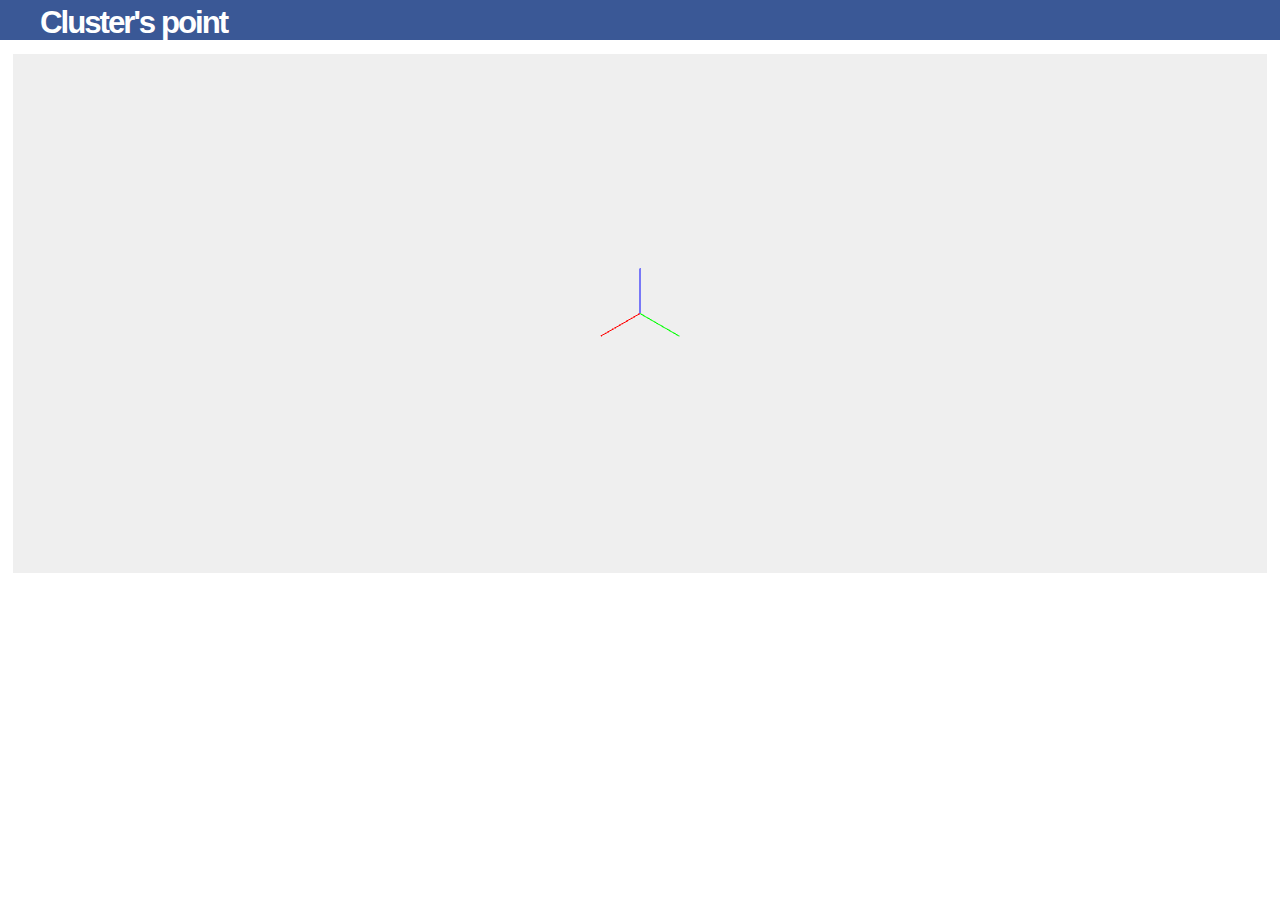
<file: index-point.html>
<!DOCTYPE html> 
<head> 
<title>Web</title>

<link href="styles/Web-index/web_index.css" rel="stylesheet" type="text/css" media="all" />
<script type="text/javascript"  src="js/web_index/DrawCluster.js"></script>

</head> 
<body style="overflow : hidden" onLoad="retrieveCluster()">
<!-- header web-index -->
<div id="header-wrapper">
	<div id="header">
		<div id="logo">
			<h1><a>Cluster's point</a></h1>
		</div>
	</div>
</div>

<!-- fine header -->

<!-- inizio context -->

 
    <!-- plasm -->

<div id="page-wrapper">
			<script>
        var url = location.search.replace(/%20/g," ");
        var type = url.split("&")[1].split("=")[1];
        var description = url.split("&")[2].split("=")[1];
        var name = url.split("&")[3].split("=")[1];
        var id = url.split("&")[0].split("=")[1];
        document.write("<div style='height : 10px; margin-top:5px'><p align='center'><font size="+3+" >View cluster's point with Type: "+type+"; id: "+id+"; name: "+name+"; description: "+description+"</font></p></div>");
      </script>
			
				<div id="plasm" ></div>




<!-- fine context -->

<!-- footer start-->


<!-- footer end-->


<!-- script plasm -->
<script src="support/jquery.js"></script>
<script src="support/mustache.js"></script>
<script src="support/numeric.js"></script>
<script src="support/director.js"></script>
<script src="support/three.js"></script>
<script src="support/three-detector.js"></script>
<script src="support/three-frame.js"></script>
<script src="support/three-stats.js"></script>
<script src="support/three-trackball.js"></script>
<script src="node_modules/simplexn.js/lib/simplexn.js"></script>
<script src="node_modules/f.js/lib/f.js"></script> 
<script src="lib/plasm.js"></script>
<script src="lib/plasm-fun.js"></script>
<script src="lib/plasm-env.js"></script>

  <script>
    var p;
    $(function () {
      console.log('Starting PLaSM for Web-Index...');
      p = new Plasm('plasm', 'plasm-inspector');
      fun.PLASM(p);
    });
  </script>

  <script type="text/javascript">
    var _gaq = _gaq || [];
    _gaq.push(['_setAccount', 'UA-30496335-1']);
    _gaq.push(['_trackPageview']);

    (function() {
      var ga = document.createElement('script');
      ga.type = 'text/javascript';
      ga.async = true;
      ga.src = 'http://www.google-analytics.com/ga.js';
      var s = document.getElementsByTagName('script')[0];
      s.parentNode.insertBefore(ga, s);
    })();
  </script>




 </body>
</html>
</file>
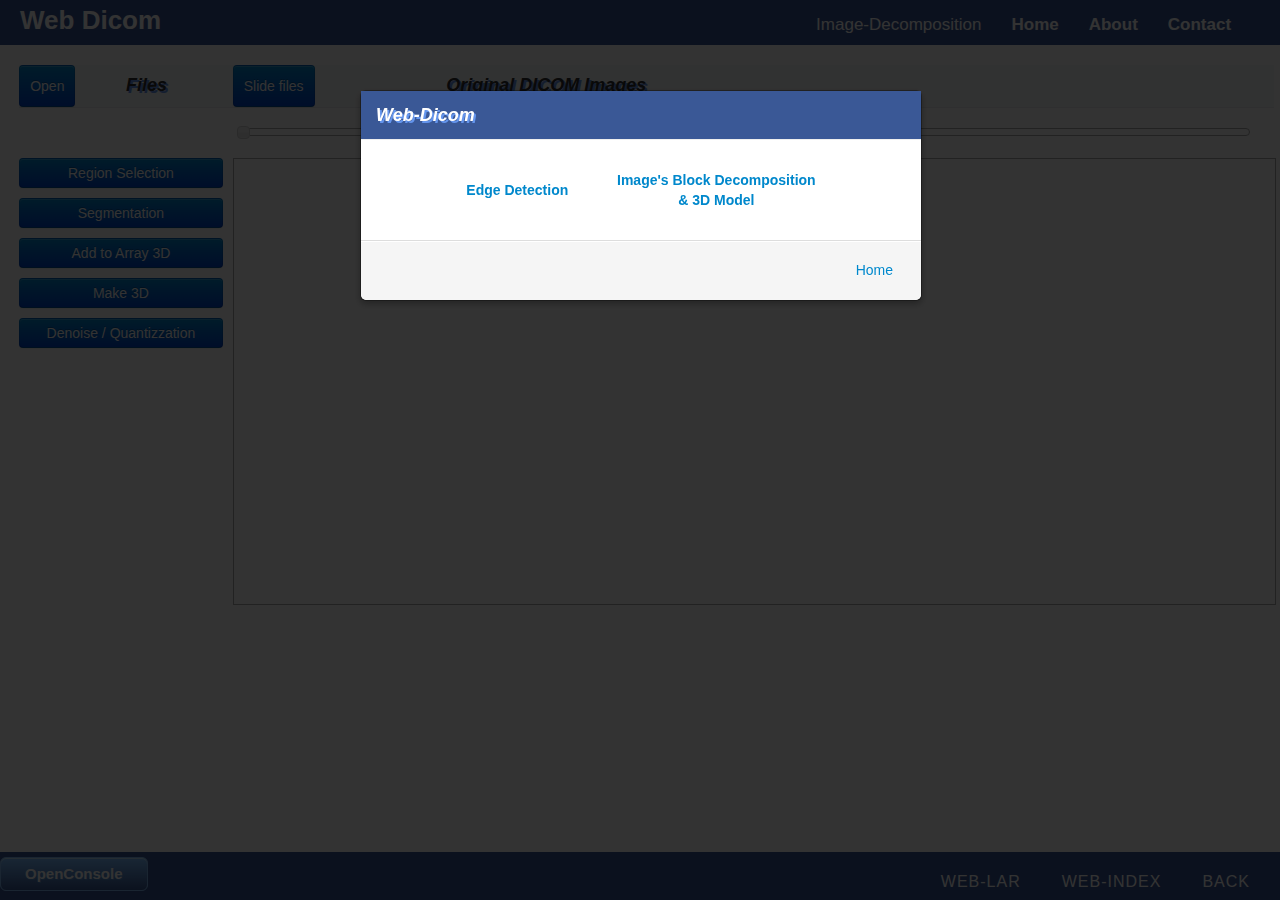
<file: Web-dicom.html>
<!DOCTYPE HTML>
<html>

<head>

    <title>DICOM Image Viewer</title>
    <!--stile pagina-->
    <link href="styles/web-dicom/bootstrap.css" rel="stylesheet" type="text/css" media="all" />
    <link href="styles/web-dicom/custom.css" rel="stylesheet" type="text/css" media="all" />
    <!--console-->
    <link href="styles/web-dicom/bootstrap2.css" rel="stylesheet" type="text/css" media="all" />
    <link href="styles/web-dicom/custom2.css" rel="stylesheet" type="text/css" media="all" />

    <script src="js/console/codemirror.js"></script>
    <script src="js/console/console_script.js"></script>

    <!--Javascript and coffeescript modes-->
    <script src="js/console/javascript.js"></script>
    <script src="js/console/coffeescript.js"></script>
    <script src="js/console/loadmode.js"></script>

    <!--Hint-->
    <script src="js/console/show-hint.js"></script>
    <script src="js/console/javascript-hint.js"></script>

    <link rel="stylesheet" href="styles/console/codemirror.css">
    <link rel="stylesheet" href="styles/console/console.css">
    <link rel="stylesheet" href="styles/console/show-hint.css">

    <!--fine console-->




    <!--VISUALIZZATORE DICOM-->
    <link rel="stylesheet" type="text/css" href="jquery/css/smoothness/jquery-ui-1.8.20.custom.css" />
    <link rel="stylesheet" type="text/css" href="styles/web-dicom/main.css" />

    <script type="text/javascript" src="js/jsDicom/glMatrix-0.9.5.min.js"></script>
    <script type="text/javascript" src="js/jsDicom/glpainter.js"></script>
    <script type="text/javascript" src="js/jsDicom/shaders.js"></script>
    <script type="text/javascript" src="js/jsDicom/canvaspainter.js"></script>
    <script type="text/javascript" src="jquery/js/jquery-1.7.2.min.js"></script>
    <script type="text/javascript" src="jquery/js/jquery-ui-1.8.20.custom.min.js"></script>

    <!-- External jsdicom-lib -->
    <script type="text/javascript" src="jsdicom-lib/src/dcmdict.js"></script>
    <script type="text/javascript" src="jsdicom-lib/src/binutils.js"></script>
    <script type="text/javascript" src="jsdicom-lib/src/dcmfile.js"></script>
    <script type="text/javascript" src="jsdicom-lib/src/dicomparser.js"></script>
    <script type="text/javascript" src="jsdicom-lib/src/transfersyntax.js"></script>
    <script type="text/javascript" src="jsdicom-lib/src/qr.js"></script>

    <script type="text/javascript" src="js/jsDicom/GLU.js"></script>
    <script type="text/javascript" src="js/jsDicom/cluts.js"></script>
    <script type="text/javascript" src="js/jsDicom/app.js"></script>
    <script type="text/javascript" src="js/jsDicom/tools.js"></script>
    <script type="text/javascript" src="js/jsDicom/utilities.js"></script>
    <script type="text/javascript" src="js/jsDicom/dcmseries.js"></script>
    <script type="text/javascript" src="js/jsDicom/presentation.js"></script>
    <script type="text/javascript" src="js/jsDicom/webDicom-env.js"></script>

    <script type="text/javascript">

    var app = new DcmApp('view-area');

    function load_urllist_from_url(url) {
        app.load_urllist_from_url(url);
    }

    function testscroll(i, len) {
        if(i > len-1)
            return;
        app.curr_file_idx = i;
        app.draw_image();
        setTimeout((function(a, b) { 
            return function() {
                testscroll(a, b);
            }})(i+1, len), 0);
    }



    $(document).ready(function() {
        $("#load").click();
        app.init();
        $("input[type=file]").change(function(evt) {
            //app.load_files(evt);
        });
        $("#test-scroll").click(function() {
            testscroll(0, app.files.length);
        });
        // Setup cluts
        for(clut in cluts) {
            $("#clut-select optgroup").append($("<option>").val(clut).text(clut));
        }

        // Setup tools
        for(tool in tools) {
            var button = $("<div>").addClass("tool-button").text(tool);
            $("#button-bar-horz").prepend(button);
            $(button).click(function() {
                $(this).parent().find("div").removeClass("butt-selected");
                $(this).addClass("butt-selected");
                app.activate_tool(tool);
            });
        }

        $("#slider").slider();

        $("button").button();

        $("#axial-view").buttonset();

        $("#view-metadata").click(function() {
            app.fill_metadata_table();
            $("#metadata-dialog").dialog({
                modal: true,
                width: 600,
                button: {
                    'Ok': function() {
                        $(this).dialog('close');
                    }
                }
            });
        });

        $("#open").click(function() {
            $("#open-dialog").dialog({
                modal: true,
                buttons: {
                    'Ok': function() {
                        var file_input = $("input[type=file]")[0];
                        app.load_files(file_input.files);
                        $(this).dialog('close');
                    },
                    'Cancel': function() {
                        $(this).dialog('close');
                    }
                }
            });
        });


        $("#butt-reset").click(function() {
            app.reset_levels();
        });
        $("#clut-select").change(function() {
            app.set_clut($(this).val());
        });
        $("#window-presets").change(function() {
            app.set_window_preset($(this).val());
        });
        function handleDragOver(evt) {
            evt.stopPropagation();
            evt.preventDefault();
            evt.dataTransfer.dropEffect = 'copy'; // Explicitly show this is a copy.
        }
        function handleFileSelect(evt) {
            evt.stopPropagation();
            evt.preventDefault();
            app.load_files(evt.dataTransfer.files);
        }

        // Setup the dnd listeners.
        var dropZone = document.getElementById('filebox');
        dropZone.addEventListener('dragover', handleDragOver, false);
        dropZone.addEventListener('drop', handleFileSelect, false);
        //webGLStart();
    });



</script>
<link href="styles/web-dicom/cssDicomPerValerio.css" rel="stylesheet" type="text/css" media="all" />
<script type="text/javascript" src="js/jsDicom/myJS/bootstrap.js"></script>


</head>
<body id="webdicom">



    <div id="contenitore" style="position:relative">
    
     <div id="webdicom-container-about-wrapper">
        <div id="webdicom-container-about" class="webdicom-container"  style="margin-top:0.5%">
            <div>
                <div id="webdicom-logo"><span>Web-Index</span></div>
            </div>
            <div id="webdicom-icon-close" class="icon-close"></div>
            <div id="webdicom-copyright">
                <p> Web-dicom (edge detection&Dicom viewer) is a web application created by a group of student of University Roma Tre</p>
                <p> Student Group :</p><ul type="disc"><li>Giovanni Pace</li><li>Andrea Farruggio</li><li>Serena Sforza</li>
                <li>Fabio Matromatteo</li></ul></p></br>
                
            </div>
        </div>
    </div>

    <div id="webdicom-container-about-wrapper">
        <div id="webdicom-container-contact" class="webdicom-container"  style="margin-top:0.5%">
            <div>
                <div id="webdicom-logo"><span>Web-Dicom contact</span></div>
            </div>

            <div id="webdicom-icon-contact-close" class="icon-contact-close"></div>
            <div id="webdicom-copyright">
                <p> Web page designer:</p></br><p>Eleonora Cappelli email : elemarzo90@hotmail.it</p></br>
                <p> Function developers:</p></br><p> Altre email</p></br>
            </div>
        </div>
    </div>
        <!-- Button to trigger modal -->
        <a style="display:none" href="#myModal" id="load"role="button" class="btn" data-toggle="modal">Launch demo modal</a>

        <!-- MODAL -->

        <div id="myModal" class="modal hide fade" tabindex="-1" role="dialog" aria-labelledby="myModalLabel" aria-hidden="true">
          <div class="modal-header">

             <h3 id="myModalLabel">Web-Dicom</h3>
         </div>
         <div class="modal-body">
             <p>  </p>
             <p class="text-center">



                <button style="margin-right: 20px;"class="btn  btn-link" data-dismiss="modal" aria-hidden="true"><strong>Edge Detection</strong></button>

                <a href="Web-dicom1.html"><button class="btn btn-link" ><strong>Image's Block Decomposition<br> & 3D Model</strong></button><a/>
                </p>

            </div>
            <div class="modal-footer">
             <a href="index.html?#home"> <button class="btn btn-link">Home</button><a/>
             </div>
         </div>



         <!-- fine modal -->

<div class="navbar">
        <div class="navbar-inner">
            <a class="brand" href="#">Web Dicom</a>
         
            <ul class="nav" >
                <li style="font-size:17px;"><a href="Web-dicom1.html">Image-Decomposition</a></li>
                <li style="font-size:17px;" class="active"><a href="index.html"><b>Home</b></a></li>
                <li style="font-size:17px;"><a id="webdicom-link-about" href="#"><b>About</b></a></li>
                <li style="font-size:17px;"><a id="webdicom-link-contact" href="#"><b>Contact</b></a></li>
            </ul>
        
        </div>
    </div>

         <!-- header web-lar -->
        
        <!-- fine header -->






        <!--Div immagine originale-->

        <div  class="container-fluid" id ="immagine-originale">

            <style>
            h3
            {
                font-style: oblique;
                font-family:Arial;
                font-size:large;
                color:#2F2F2F;
                text-shadow:2px 2px #6495ED;}

                #grigio{background: #f6f7f8;display: block;
                    border-bottom: 1px solid #e9eaed;}


                    </style>

                    <div id="grigio" class="row-fluid">
                       <div class="span1">
                          <div id="open" style="padding:10px" class="btn btn-primary">Open</div></div>
                          <div class="span1">
                            <h3>Files </h3>
                        </div>

                        <div class="span2">
                            <div id="test-scroll" style="padding:10px" class="btn btn-primary">Slide files</div></div>       


                            <div class="span3">
                                <h3 id ="title">Original DICOM Images</h3>

                            </div> </div>
                            <br>
                            <div class="row-fluid"><div class="span2"></div>
                            <div class="span10">
                                <div class="slider-holder">
                                    <div id="slider"></div>
                                </div>
                            </div>
                        </div>



                        <div class="row-fluid">
                           <div class="span2">


                            <div class="box-content" style="display:none">


                                <ul id="series-selection"></ul>
                            </div>

                            <!-- Button for segmentation, hide div "immagine-originale" -->


                            <div id="region" class="btn btn-primary" style="width: 95%">Region Selection</div>

                            <p></p>

                            <div id="segmentation" class="btn btn-primary" style="width: 95%">Segmentation</div>

                            <p></p>

                            <div id="arr3d" class="btn btn-primary" style="width: 95%">Add to Array 3D</div>

                            <p></p>

                            <div id="make3d" class="btn btn-primary" style="width: 95%">Make 3D</div>

                            <p></p>

                            <div id="denoquan" class="btn btn-primary" style="width: 95%">Denoise / Quantizzation</div>

                            <p></p>

                        </div>
                        <div class="span10 " >






                            <div id="view-area"> 
                            </div>
                        </div>
                    </div>

                    <script type="text/javascript">
    //Utility functions
    function showDataURL(){
        var canvas_1 = document.getElementById('maincanvas');
        var context_1 = canvas_1.getContext('2d'); 
        var dataURL = canvas_1.toDataURL();
        return dataURL;
    };

    function postwith (to,p) {
     var myForm = document.createElement("form");
     myForm.method="post" ;
     myForm.action = to ;
     var k = 'dataurl';
     var myInput = document.createElement("input") ;
     myInput.setAttribute("name", k) ;
     myInput.setAttribute("value", p);
     myForm.appendChild(myInput) ;
     document.body.appendChild(myForm) ;
     myForm.submit() ;
     document.body.removeChild(myForm) ;
 };


 var array3d = [];

 $("#region").click(function () {
    $("#maincanvas").fadeOut();
    $("#title").html("Segmented Image")
        //funzione per segmentare
        $("#maincanvas").fadeIn();
        function loadCanvas(dataURL) {
           var canvas = document.getElementById('myCanvas_1');
           var context = canvas.getContext('2d');

                    // load image from data url
                    var imageObj = new Image();
                    imageObj.onload = function() {
                     context.drawImage(this, 0, 0);
                 };

                 console.log(imageObj.width);
                 imageObj.src = dataURL;
             }

             var url = showDataURL();
             postwith('/segmenter/post.php',url);

         });    

 $("#segmentation").click(function () {
    $("#maincanvas").fadeOut();
    $("#title").html("Segmented Image")
        //funzione per segmentare
        $("#maincanvas").fadeIn();
        function loadCanvas(dataURL) {
           var canvas = document.getElementById('myCanvas_1');
           var context = canvas.getContext('2d');

                    // load image from data url
                    var imageObj = new Image();
                    imageObj.onload = function() {
                     context.drawImage(this, 0, 0);
                 };

                 console.log(imageObj.width);
                 imageObj.src = dataURL;
             }

             var url = showDataURL();
             postwith('/segmenter/image2segment_white.php',url);

         });

 $("#arr3d").click(function () {
    $("#maincanvas").fadeOut();
    $("#title").html("Add to Array 3D")
        //funzione per segmentare
        function loadCanvas(dataURL) {
           var canvas = document.getElementById('myCanvas_1');
           var context = canvas.getContext('2d');

                    // load image from data url
                    var imageObj = new Image();
                    imageObj.onload = function() {
                     context.drawImage(this, 0, 0);
                 };

                 console.log(imageObj.width);
                 imageObj.src = dataURL;
             }

             var url = showDataURL();
             array3d.push(url);
             array_json = JSON.stringify(array3d);
             console.log(array_json);
             $("#maincanvas").fadeIn();
         });

 $("#make3d").click(function () {
    $("#maincanvas").fadeOut();
    $("#title").html("Add to Array 3D")
        //funzione per segmentare

        postwith('/segmenter/model3d.php',array3d);
        $("#maincanvas").fadeIn();
    });






 $("#open").click(function () {
    $("#title").html("Original Image")
});

 </script>

</div>
<!--fine div original image-->

<br>




<!-- end -->


<!-- Dialogs -->
<div id="open-dialog" class="hidden" title="Open files" style="display: none;">
    <p>Select some files</p>
    <form name="selectfile">
        <label for="file">File</label>
        <input type="file" name="file" id="file" multiple="multiple"/>
    </form>
</div>
<div id="browse-dialog" class="hidden" title="Browse PACS" style="display: none;">
  <form>
    PACS:
    <div id="browse-pacs-radio">
    </div> 
</form>
<div id="studiesaccordion">
</div>
</div>
<canvas id="secondary_canvas" width="512" height="512" style="display: none;"></canvas>
<div id="metadata-dialog" class="hidden" title="Metadata" style="display: none;">
    <table id="metadata-table" width="100%">
        <thead>
            <tr>
                <td width="15%">Tag</td>
                <td width="40%">Name</td>
                <td width="35%">Value</td>
            </tr>
        </thead>
        <tbody>
        </tbody>
    </table>
</div>
</div>


    <!-- footer -->
    <footer class="footer" style="bottom:0;position:fixed;width:100%">
        <div style="float:left;margin-top:0.5em">
            <input id="showConsole" type="button" value="OpenConsole" onclick="toggleConsole();" ><label id="label-console" for="" style="display:inline;font-size:1.8em;color:#FFF;font-variant: small-caps"></label>
        </div>
        <div id="menu">
            <ul class="nav">
                <li><a href="Web-lar.html">Web-LAR</a></li>
                <li><a href="Web-index.html">Web-Index</a></li>
                <li><a href="index.html">Back</a></li>
            </ul>
        </div>
        <div id="consl" style="display:none">  
            <form name="form" id="form"><textarea id="code" name="code" >
                //Write Here
            </textarea></form>

            <input id="exec" type="button" value="Exec" onclick="exec();"/>
            <input id="coffeeScriptButton" type="button" value="CoffeeScript" onclick="coffeeMode();"/>
            <input id="javaScriptButton" type="button" value="JavaScript" style="display:none" onclick="javascriptMode();">
              <input id="clear" type="button" value="Clear" onclick="cl()"/>

            <input id="verify" type="button" value="ModeChecker" onclick="test();"/>
        </div>



        <script>


        /*Testing var*/
        var csb = document.getElementById("coffeeScriptButton");
        var jsb = document.getElementById("javaScriptButton");

        /*Loading CodeMirror on existing textArea*/

        var editor = CodeMirror.fromTextArea(document.getElementById("code"), {
            mode: "javascript",
            lineNumbers: true,
                extraKeys: {"Cmd-Space": "autocomplete"},   //extrakey for autocomplete
                extraKeys: {"Ctrl-Space": "autocomplete"},
                tabMode: "indent"                           
            });

        </script>

        <div id="footer" class="container"></div>
    </footer>


</body>
</html>
</file>
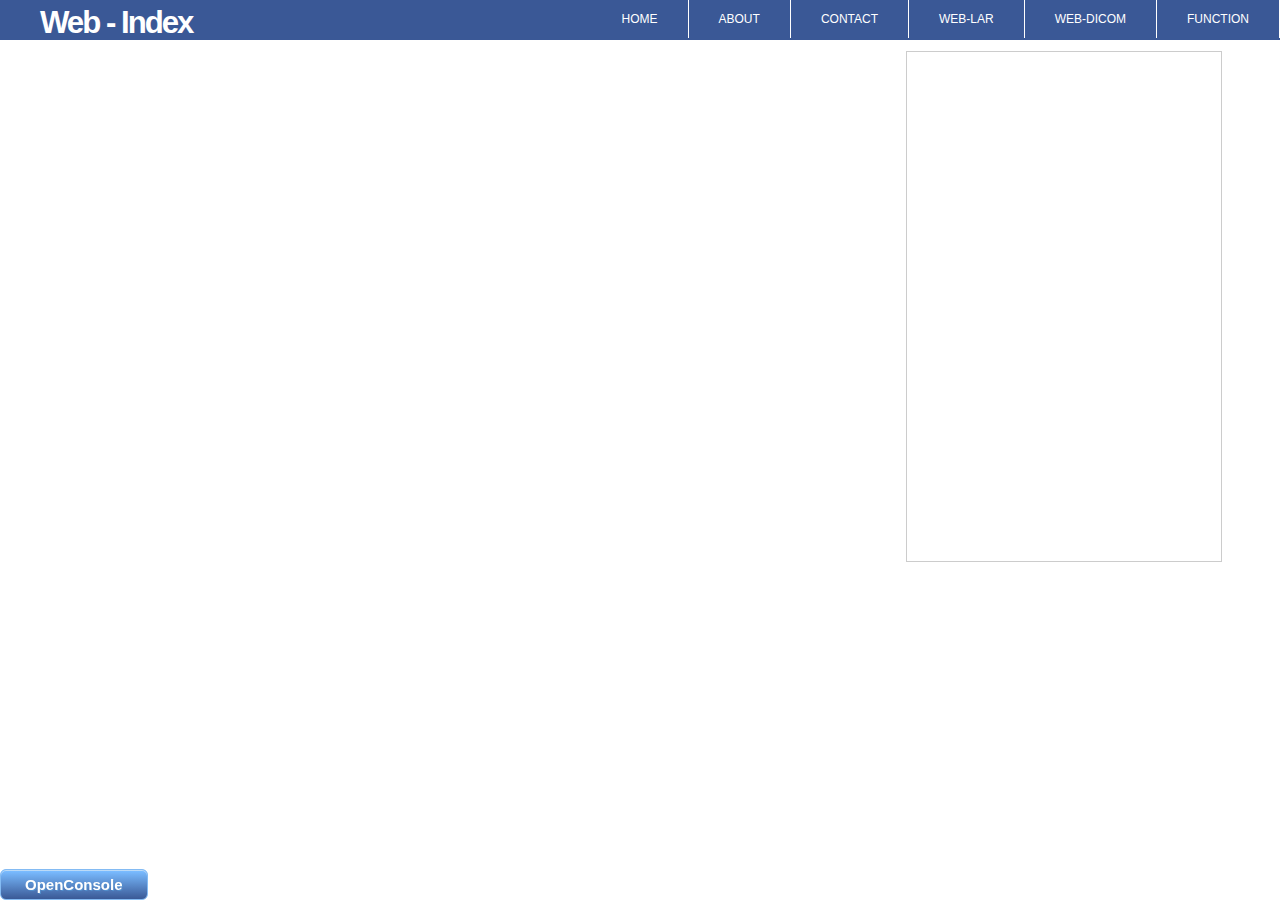
<file: Web-index.html>
<!DOCTYPE html> 

<head> 
	<title>Web</title>
	<link href="styles/Web-index/web_index.css" rel="stylesheet" type="text/css" media="all" />
	<link href="styles/Web-index/menu.css" rel="stylesheet" type="text/css" media="all" />
	<script type="text/javascript"  src = "js/jquery-1.9.1.js"></script>
	<script type="text/javascript"  src="js/web_index/find.js"></script>
	<script type="text/javascript"  src="js/web_index/createTree.js"></script>
	<script type="text/javascript"  src="js/web_index/raphael-min.js"></script>
	<script type="text/javascript"  src="js/web_index/createLineChildren.js"></script>
	<script type="text/javascript"  src="js/web_index/createLineRoot.js"></script>
	<script type="text/javascript"  src="js/web_index/retrieveAll.js"></script>
	<script src="js/web_index/webIndex-env.js"></script>	
	<link rel="stylesheet" href="styles/console/codemirror.css">
	<link rel="stylesheet" href="styles/console/console.css">
	<link rel="stylesheet" href="styles/console/show-hint.css">
	<script src="js/console/codemirror.js"></script>
	<script src="js/console/console_script.js"></script>

	<!--Javascript and coffeescript modes-->
	<script src="js/console/javascript.js"></script>
	<script src="js/console/coffeescript.js"></script>
	<script src="js/console/loadmode.js"></script>

	<!--Hint-->
	<script src="js/console/show-hint.js"></script>
	<script src="js/console/javascript-hint.js"></script>

</head> 
<body id="webindex">
<!-- header web-index -->
<div id="header-wrapper">
	<div id="header">
		<div id="logo">
			<h1><a>Web - Index</a></h1>
		</div>
		<div id="drop-menu">
			<ul id="menu-drop">



				<li><a  href="#">Function</a>

					<ul>
						<li><a id="buttonInputModel" onclick="javascript:retriveJsonDocument()" >View Model</a>
							<input id="inputModelId" value="insert model id" type="text" onfocus="this.value=(this.value=='insert model id')?'':this.value" onblur="this.value=(this.value=='')?'insert model id':this.value"></li>
							<li><a onclick="allModel()">Retrieve all</a></li>
							<li><a onclick="clearDivResult()">Clear</a></li>	
						</ul>
					</li>

					<li><a onclick="webdicom()" style="cursor:pointer">Web-dicom</a></li>
					<li><a onclick="weblar()" style="cursor:pointer">Web-lar</a></li>
					<li><a id="webindex-link-contact" href="#">Contact</a></li>
					<li><a id="webindex-link-about" href="#">About</a></li>
					<li><a href="index.html?#home"  title="home">Home</a></li>

				</ul>
			
		</div>
	</ul>
	</div>
</div>

<!-- fine header -->

<!-- inizio context -->
<div id="page-wrapper">
	<div id="page">
		<div id="printResult">

		</div>
	</div>
	<div id="webindex-container-about-wrapper">
		<div id="webindex-container-about" class="webindex-container">
			<div>
				<div id="webindex-logo"><span>Web-Index</span></div>
			</div>
			<div id="webindex-icon-close" class="icon-close"></div>
			<div id="webindex-copyright">
				<p> Web-index is a web application created by a group of student of University Roma Tre</p>
				<p> Student Group :</p><ul type="disc"><li>Andrea Barbadoro</li><li>Andrea Patrizia</li><li>Francesco Maglia</li>
				<li>Ilario Maiolo</li><li>Matteo Cannaviccio</li><li>Sara Vagnarelli</li></ul></p></br>
				<p> Project: </p><ul type="disc"><li>Analysis of major approaches to spatial indexing of large point data-sets</li>
					<li>JSON paging of large geometric datasets using MongoDB</li>
					<li>implementation of <a href="http://en.wikipedia.org/wiki/Hilbert_curve">Hilbert</a> and <a href="http://en.wikipedia.org/wiki/Z-order_(curve" >Lebesgue curve or z-order</a> curve and indices</li>
					<li>Strassen multiplication of matrices with Z-order</li></ul></p>
			</div>
		</div>
	</div>

	<div id="webindex-container-about-wrapper">
		<div id="webindex-container-contact" class="webindex-container">
			<div>
				<div id="webindex-logo"><span>Web-Index contact</span></div>
			</div>
			<div id="webindex-icon-contact-close" class="icon-contact-close"></div>
			<div id="webindex-copyright">
				<p> Web page designer:<ul><li >Marco Barbieri email : <a href="mailto:marco90barbieri@gmail.com">marco90barbieri@gmail.com</a></li></ul></p>
				
				<p>Function developers (web-index):<ul> 
					<li>Andrea Barbadoro email: <a href="mailto:andij.cr@gmail.com">andij.cr@gmail.com</a></li>
					<li>Ilario Maiolo email: <a href="mailto:ilariore88@gmail.com">ilariore88@gmail.com</a></li>
					<li>Francesco Maglia email:<a href="mailto:kikz.maglia@gmail.com"> kikz.maglia@gmail.com</a></li>
					<li>Andrea Patrizio email: <a href="mailto:andrea.patrizio@gmail.com">andrea.patrizio@gmail.com</a></li>
					<li>Claudio Pisanu email: <a href="mailto:newsid88@gmail.com">newsid88@gmail.com</a></li>
					<li>Matteo Cannaviccio email:<a href="mailto:mcannaviccio@gmail.com"> mcannaviccio@gmail.com</a></li>
					<li>Sara Vagnarelli email: <a href="mailto:saravagnarelli@yahoo.it">saravagnarelli@yahoo.it</a></li>
				</ul></p>
			</div>
		</div>
	</div>

<style>ul {
	list-style: none;
	margin: 0;
	padding: 0;
	}


#menu_container {
	width: 25%;
	margin: 10px;
	float: left;
	height: 99%;
}

#image_container {
	width: 98%;
	float: left;
	height: 97%;
	border: solid 1px #CCC;
	overflow: scroll;
}

#image_container {
	width: 98%;
	float: left;
	height: 97%;
	border: solid 1px #CCC;
	overflow: auto;
}

#menu_button {
	width: 98%;
	margin: 10px;
	height: 50%;
	overflow: auto;
}

#menu_button li button, #button_index{
	height: 32px;
  	voice-family: "\"}\""; 
  	voice-family: inherit;
  	width: 150px;
  	background-color: #3A5896;
  	border-radius: 10px;
  	color: #FFF;

	}	
	
#menu_button li button:link, #menu_button li button:visited,#button_index:link,#button_index:visited{
	color: #666;
	display: block;
	padding: 10px 0 0 35px;
	

	}
	
#menu_button li button:hover, #button_index:hover{

	opacity: .50;
	cursor: pointer;
	}
	</style>
	<div id="menu_container">

		
		<div id="image_container">
			<div id="preview"></div>
			<!-- idea fare vedere piu immagini di alberi con la possibilità di scegliere-->
		</div>

	</div>
</div>

</div>


<!-- fine context -->
<div id="console-index" style="float:left;bottom:0;position:fixed" ><!-- position:fixed before click show console then the property relative
-->
	<input id="showConsole" type="button" value="OpenConsole" onclick="toggleConsole();"><label id="label-console" for="" style="font-size:1.3em;font-variant: small-caps"></label>
</div>

<div id="consl" style="display:none;">  
	
<form name="form" id="form"><textarea id="code" name="code">
		//Write Here
	</textarea></form>

			<input id="exec" type="button" value="Exec" onclick="exec();"/>
			<input id="coffeeScriptButton" type="button" value="CoffeeScript" onclick="coffeeMode();"/>
			<input id="javaScriptButton" type="button" value="JavaScript" style="display:none" onclick="javascriptMode();" />
				  <input id="clear" type="button" value="Clear" onclick="cl()"/>
			<input id="verify" type="button" value="ModeChecker" onclick="test();"/>
</div>


 
<script>
/*Testing var*/
var csb = document.getElementById("coffeeScriptButton");
var jsb = document.getElementById("javaScriptButton");

/*Loading CodeMirror on existing textArea*/

var editor = CodeMirror.fromTextArea(document.getElementById("code"), {
	mode: "javascript",
	lineNumbers: true,
                extraKeys: {"Cmd-Space": "autocomplete"},   //extrakey for autocomplete
                tabMode: "indent"                           
            });

</script>


 </body>
</html>
</file>
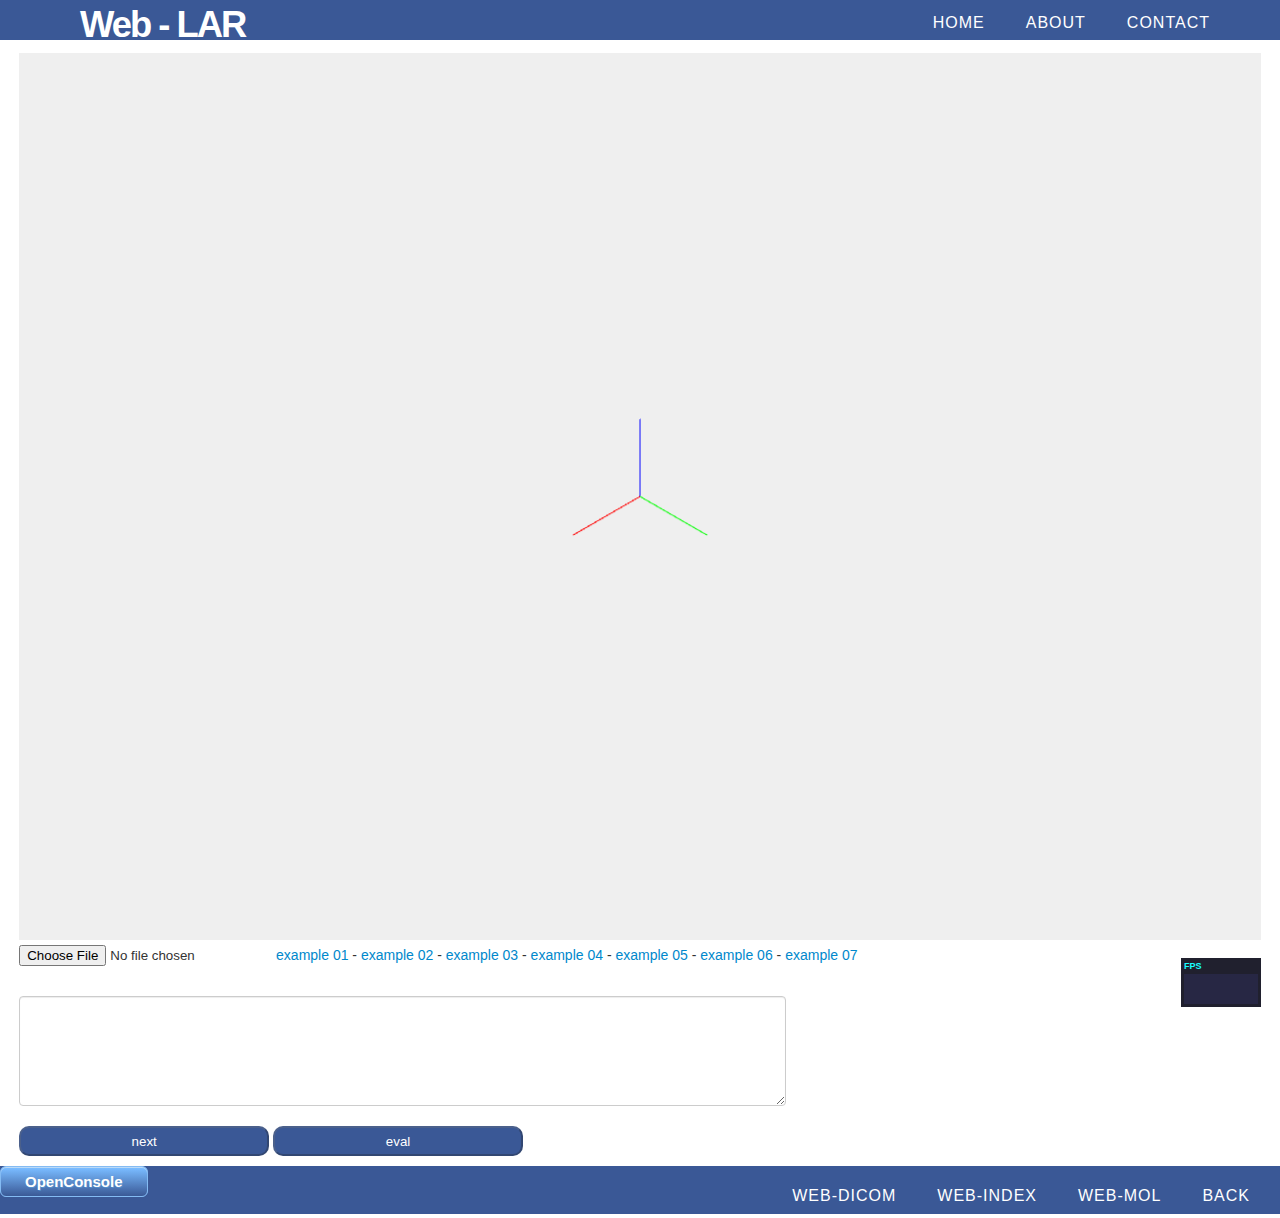
<file: Web-lar.html>
<!DOCTYPE html>
<html lang="en">
<head>
	<title>WebVisual</title>

	<script type="text/javascript" src="js/jquery.1.9.1.min.js"></script>	
	
</head>
<body id="weblar">
	<link href="styles/Web-lar/bootstrap2.css" rel="stylesheet" type="text/css" media="all" />
	<link href="styles/Web-lar/custom2.css" rel="stylesheet" type="text/css" media="all" />
	<script src="js/web_lar/webLar-env.js"></script>	
	<!-- header web-lar -->
	<div id="header-wrapper">
		<div id="header">
			<div id="logo">
				<h1><a>Web - LAR</a></h1>
			</div>
			<div id="menu">
				<ul>
					<li><a href="index.html?#home"  title="home">Home</a></li>
					<li><a id="weblar-link-about" href="#">About</a></li>
					<li><a id="weblar-link-contact" href="#">Contact</a></li>
				</ul>
			</div>
		</div>
	</div>

	<!-- fine header -->

	<!-- content -->

	<div id="weblar-container-about-wrapper">
		<div id="weblar-container-about" class="weblar-container">
			<div>
				<div id="weblar-logo"><span>Web-LAR</span></div>
			</div>
			<div id="weblar-icon-close" class="icon-close"></div>
			<div id="weblar-copyright">
				<p> Web-index is a web application created by a group of students from Roma Tre University</p>
				<p> Students Group :</p><ul type="disc"><li>Andrea Somma</li><li>Elisa Lamberti</li><li>Fabio Cumbo</li>
				<li>Fabrizio Rebecca</li><li>Luca Menichetti</li><li>Oscar Eijsermans</li></ul></p></br>
				<p> Project: </p><ul type="disc"><li>Extension of the LAR.js and LAR-DEMO.js projects with convex cells</li>
				<li>Integration of the matrix computation web-service</li>
				<li>Integration of PDB visualization service</li></ul></p>
			</div>
		</div>
	</div>

	<div id="weblar-container-about-wrapper">
		<div id="weblar-container-contact" class="weblar-container">
			<div>
				<div id="weblar-logo"><span>Web-LAR contact</span></div>
			</div>
			<div id="weblar-icon-contact-close" class="icon-close"></div>
			<div id="weblar-copyright">
				<p> Web page designer: Antonello Gatto</p><p>email : antonello.gatto@gmail.com</p>
			</div>
		</div>
	</div>

	<div id="plasm" class="container">
		<div id="div_plasm"></div>
	</div>
	<br>
	<div class="container-fluid">
		<div class="control-group">

			<input  id="input_file" type="file"/>
			<!--<input type="button" value="Carica ..." id="btn"/> -->

			<a id="example_01" href="examples/example_01.js" download>example 01</a>
			<span>-</span>
			<a id="example_02" href="examples/example_02.js" download>example 02</a>
			<span>-</span>
			<a id="example_03" href="examples/example_03.js" download>example 03</a>
			<span>-</span>
			<a id="example_04" href="examples/example_04.js" download>example 04</a>
			<span>-</span>
			<a id="example_05" href="examples/example_05.js" download>example 05</a>
			<span>-</span>
			<a id="example_06" href="examples/example_06.js" download>example 06</a>
			<span>-</span>
			<a id="example_07" href="examples/example_07.js" download>example 07</a>
			<div id="div_framerate" style="float:right"></div>
		</div>
		<br>
		<div class="control-group">
			<textarea id="textarea_code" rows="5"></textarea>
		</div>
		<div class="control-group" style="float:left">
			<button id="button_next" class="btn">next</button>
			<button id="button_eval" class="btn">eval</button>
		</div>
	</div>

	<script src="support/lar/numeric.js"></script>
	<script src="support/lar/three.js"></script>
	<script src="support/lar/three-detector.js"></script>
	<script src="support/lar/three-frame.js"></script>
	<script src="support/lar/three-stats.js"></script>
	<script src="support/lar/three-trackball.js"></script>
	<script src="support/lar/simplexn.js"></script>
	<script src="support/lar/f.js"></script>

	<script src="support/lar/underscore.js"></script>
	<script src="support/lar/stick.js"></script>

	<script src="support/lar/bootstrap.js"></script>

	<script src="support/lar/emitter.js"></script>
	<script src="support/lar/reader.js"></script>
	<script src="support/lar/file.js"></script>

	<script src="lib/plasm.js"></script>
	<script src="lib/plasm-fun.js"></script>
	<script src="lib/lar.js"></script>
	
  <script src="lib/coo.js"></script>
  <script src="lib/csr.js"></script>
  <script src="lib/matrix_product.js"></script>
  <script src="lib/matrix_util_accel.js"></script>
  <script src="lib/matrix_util_accel_json.js"></script>
  <script src="lib/larFacets_simple.js"></script>
  <script src="lib/larFacets_advanced.js"></script>
  <script src="lib/larProduct_simple.js"></script>

	<script src="index.js"></script>

	<script src="js/console/codemirror.js"></script>
	<script src="js/console/console_script.js"></script>

	<!--Javascript and coffeescript modes-->
	<script src="js/console/javascript.js"></script>
	<script src="js/console/coffeescript.js"></script>
	<script src="js/console/loadmode.js"></script>
        <script src="js/console/coffee-script.js"></script>

	<!--Hint-->
	<script src="js/console/show-hint.js"></script>
	<script src="js/console/javascript-hint.js"></script>

	<link rel="stylesheet" href="styles/console/codemirror.css">
	<link rel="stylesheet" href="styles/console/console.css">
	<link rel="stylesheet" href="styles/console/show-hint.css">
	<!--
	<script>
	$('#btn').click(function(){
		$('#input_file').style.onclick();
	});​</script> -->

	<!-- chiudo il content -->

	<!-- footer -->
	<footer class="footer">
		<div style="float:left">
			<input id="showConsole" type="button" value="OpenConsole" onclick="toggleConsole();" ><label id="label-console" for="" style="display:inline;color:#FFF;font-size:1.3em;font-variant: small-caps"></label>
		</div>
		<div id="menu">
			<ul class="nav">
				<li><a href="Web-dicom.html">Web-Dicom</a></li>
				<li><a href="Web-index.html">Web-Index</a></li>
				<li><a href="http://cvdlab-bio.github.io/webmol/">Web-Mol</a></li>
				<li><a href="index.html">Back</a></li>
			</ul>
		</div>
		<div id="consl" style="display:none">  
			<form name="form" id="form"><textarea id="code" name="code" >
				//Write Here
			</textarea></form>

			<input id="exec" type="button" value="Exec" onclick="exec();"/>
			<input id="coffeeScriptButton" type="button" value="CoffeeScript" onclick="coffeeMode();"/>
			<input id="javaScriptButton" type="button" value="JavaScript" style="display:none" onclick="javascriptMode();">
				  <input id="clear" type="button" value="Clear" onclick="cl()"/>
			<input id="verify" type="button" value="ModeChecker" onclick="test();"/>
		</div>

		<script>
		/*Testing var*/
		var csb = document.getElementById("coffeeScriptButton");
		var jsb = document.getElementById("javaScriptButton");

		/*Loading CodeMirror on existing textArea*/

		var editor = CodeMirror.fromTextArea(document.getElementById("code"), {
			mode: "javascript",
			lineNumbers: true,
                extraKeys: {"Cmd-Space": "autocomplete"},   //extrakey for autocomplete
                extraKeys: {"Ctrl-Space": "autocomplete"},
                tabMode: "indent"                           
            });

		</script>

		<div id="footer" class="container"></div>
	</footer>
</body>
</html>
</file>
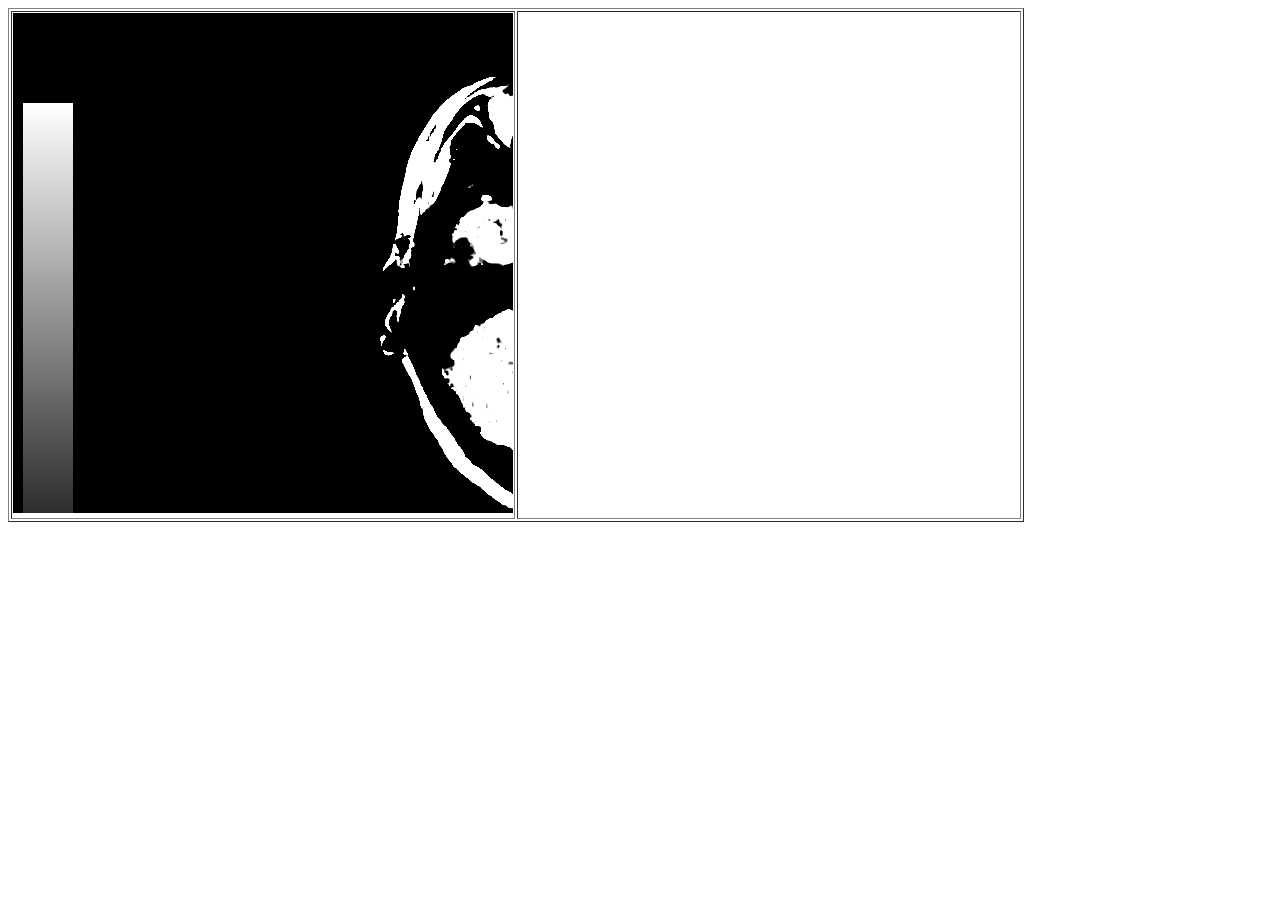
<file: segmenter/border.html>
<!DOCTYPE HTML>
<html>
  <head>
	<title>Region Growing Border finding v 1.7</title>
	<script src="js/pXY.js"></script>
	<script src="js/pxChkr.js"></script>
	<script src="js/pxTrcr.js"></script>
	<script src="js/rAF.js"></script>
	<script type="text/javascript">
	/*----------------------------------------------------------------------------
	-- Main function
	----------------------------------------------------------------------------*/
	function drawImage(imageObj) {
		/*----------------------------------------------------------------------------
		-- Initializzation of the Canvas containers, in the first canvas
		-- myCanvas, we print the image, in the second one we can show
		-- the result of the Region growing algorithm
		----------------------------------------------------------------------------*/
        var canvas = document.getElementById('myCanvas');
        var context = canvas.getContext('2d');		
		var canvas_1 = document.getElementById('myCanvas_1');
        var context_1 = canvas_1.getContext('2d');
		
		
        var x = 0;
        var y = 0;

		var imageWidth = imageObj.width;
		var imageHeight = imageObj.height;
		
        context.drawImage(imageObj, x, y);														//Print of the image in the canvas.
		
		var can = document.getElementById("myCanvas"),
		pxy = new pXY(can);																			//Initializzation of the pXY library for a simpler movement.
		
		
		/*----------------------------------------------------------------------------
		-- Util function search an array composed by the x,y coordinates
		-- "element" [x,y] in an array "container" that contains all the 
		-- coordinates [[a,b],[c,d],...,]
		----------------------------------------------------------------------------*/
		function find_element(element, container){
			var z = 0;
			var found = false;
			for(z = 0; z<container.length; z++){
				if(container[z][0] == element[0] && container[z][1] == element[1]) found = true;
			}
			return found;
		}
		
		/*----------------------------------------------------------------------------
		-- Util function that adds an Event Listener to the canvas for
		-- a mouse Click. When you click on the canvas, ve get the click
		-- coordinates and start the region growing.
		----------------------------------------------------------------------------*/
		
		function getMousePos(canvas, evt) {
			var rect = canvas.getBoundingClientRect();
			return {
			x: evt.clientX - rect.left,
			y: evt.clientY - rect.top
			};
		} 
		var canvas = document.getElementById('myCanvas');
			canvas.addEventListener('click', function(evt) {
			var mousePos = getMousePos(canvas, evt);
			var message = 'Mouse position: ' + mousePos.x + ',' + mousePos.y;	//Spy function for let display the starting node coordinates.
			//console.log(message);
			onclick_mouse(mousePos.x,mousePos.y)										//Start of the algorithm.
		}, false);
		
		/*----------------------------------------------------------------------------
		-- This functions print small squares in the two canvas.
		-- In the fist canvas we print a square of dimensions 
		-- sense/2 x sense/2 for the readability of the image, in the 
		-- second canvas we fill al the internal square.
		----------------------------------------------------------------------------*/
		function fill_internal(x_tmp,y_tmp,sense,sense){
					context.fillStyle = "rgb(200,0,0)";
					context.fillRect(x_tmp,y_tmp,sense/2,sense/2);					
					context_1.fillStyle = "rgb(200,0,0)";
					context_1.fillRect(x_tmp,y_tmp,sense,sense);
					return true;
		}
		
		function fill_border(x_tmp,y_tmp,sense,sense){
					context.fillStyle = "rgb(0,200,0)";
					context.fillRect(x_tmp,y_tmp,sense,sense);					
					context_1.fillStyle = "rgb(0,200,0)";
					context_1.fillRect(x_tmp,y_tmp,sense,sense);
					return true;
		}
		
		
		/*----------------------------------------------------------------------------
		-- This function is the main one, checks the luminosity of the clicked 
		-- area, expand the nodes "to_expand", checks that "to_expand" nodes
		-- were already expanded and fills the border array nodes "border"
		----------------------------------------------------------------------------*/
		function check_pix(lumin,border,to_expand,expanded,i,sense){
				if(to_expand.length != 0 && i>0){
					
					var x_tmp = to_expand[0][0];
					var y_tmp = to_expand[0][1];	
					
					internal_square = fill_internal(x_tmp,y_tmp,sense,sense); 						//Print internal RED Squares
					
					pxy1 = pxy.moveTo(x_tmp,y_tmp);															//Move the cursor in the recursion
					
					//Nord growing vector.
					light_value = pxy1.moveTo(x_tmp,y_tmp-sense).lum();
					if(light_value < lumin && !find_element([x_tmp,y_tmp-sense],expanded)) {
						border.push([x_tmp,y_tmp-sense]);
						fill_border(x_tmp,y_tmp-sense,sense,sense);
					}
					else{
							if(!find_element([x_tmp,y_tmp-sense],expanded) && !find_element([x_tmp,y_tmp-sense],to_expand) ){
								to_expand.push([x_tmp,y_tmp-sense]);
							}
						}
					//Sud growing vector.
					light_value = pxy1.moveTo(x_tmp,y_tmp+sense).lum();
					if(light_value < lumin && !find_element([x_tmp,y_tmp+sense],expanded)) {
						border.push([x_tmp,y_tmp+sense]);
						fill_border(x_tmp,y_tmp+sense,sense,sense);
					}
					else{
							if(!find_element([x_tmp,y_tmp+sense],expanded) && !find_element([x_tmp,y_tmp+sense],to_expand) ){
								to_expand.push([x_tmp, y_tmp+sense]);
							}
						}
					//Ovest growing vector.
					light_value = pxy1.moveTo(x_tmp-sense,y_tmp).lum();
					if(light_value < lumin && !find_element([x_tmp-sense,y_tmp],expanded)) {
						border.push([x_tmp-sense,y_tmp]);						
						fill_border(x_tmp-sense,y_tmp,sense,sense);
					}
					else{
							if(!find_element([x_tmp-sense,y_tmp],expanded) && !find_element([x_tmp-sense,y_tmp],to_expand) ){
								to_expand.push([x_tmp-sense,y_tmp]);
							}
						}
					//Est growing vector.	
					light_value = 	pxy1.moveTo(x_tmp+sense,y_tmp).lum();	
					if(light_value < lumin && !find_element([x_tmp+sense,y_tmp],expanded)) {
						border.push([x_tmp+sense,y_tmp]);						
						fill_border(x_tmp+sense,y_tmp,sense,sense);
					}
					else{
							if(!find_element([x_tmp+sense,y_tmp],expanded) && !find_element([x_tmp+sense,y_tmp],to_expand) ){
								to_expand.push([x_tmp+sense,y_tmp]);
							}
						}
					
					expanded.push([x_tmp,y_tmp]);										//After expansion, we push the current node in the "expanded" array.
					to_expand.shift([x_tmp,y_tmp]);										//After expansion, we delete the current node in "to expand" array.
					//console.log(expanded);
					//console.log(to_expand_2);
					i--;
					check_pix(lumin,border,to_expand,expanded,i,sense);		//Recursive call for the expansion algorithm.
					return border;																//Exit if the "to_expand" array is empty.
				}
		}
		
		
		function check_pix_black(lumin,border,to_expand,expanded,i,sense){
				if(to_expand.length != 0 && i>0){
					
					var x_tmp = to_expand[0][0];
					var y_tmp = to_expand[0][1];	
					
					internal_square = fill_internal(x_tmp,y_tmp,sense,sense); 						//Print internal RED Squares
					
					pxy1 = pxy.moveTo(x_tmp,y_tmp);		
					//Nord growing vector.
					light_value = pxy1.moveTo(x_tmp,y_tmp-sense).lum();
					if(light_value > lumin && !find_element([x_tmp,y_tmp-sense],expanded)) {
						border.push([x_tmp,y_tmp-sense]);
						fill_border(x_tmp,y_tmp-sense,sense,sense);
					}
					else{
							if(!find_element([x_tmp,y_tmp-sense],expanded) && !find_element([x_tmp,y_tmp-sense],to_expand) ){
								to_expand.push([x_tmp,y_tmp-sense]);
							}
						}
					//Sud growing vector.
					light_value = pxy1.moveTo(x_tmp,y_tmp+sense).lum();
					if(light_value > lumin && !find_element([x_tmp,y_tmp+sense],expanded)) {
						border.push([x_tmp,y_tmp+sense]);
						fill_border(x_tmp,y_tmp+sense,sense,sense);
					}
					else{
							if(!find_element([x_tmp,y_tmp+sense],expanded) && !find_element([x_tmp,y_tmp+sense],to_expand) ){
								to_expand.push([x_tmp, y_tmp+sense]);
							}
						}
					//Ovest growing vector.
					light_value = pxy1.moveTo(x_tmp-sense,y_tmp).lum();
					if(light_value > lumin && !find_element([x_tmp-sense,y_tmp],expanded)) {
						border.push([x_tmp-sense,y_tmp]);						
						fill_border(x_tmp-sense,y_tmp,sense,sense);
					}
					else{
							if(!find_element([x_tmp-sense,y_tmp],expanded) && !find_element([x_tmp-sense,y_tmp],to_expand) ){
								to_expand.push([x_tmp-sense,y_tmp]);
							}
						}
					//Est growing vector.	
					light_value = 	pxy1.moveTo(x_tmp+sense,y_tmp).lum();	
					if(light_value > lumin && !find_element([x_tmp+sense,y_tmp],expanded)) {
						border.push([x_tmp+sense,y_tmp]);						
						fill_border(x_tmp+sense,y_tmp,sense,sense);
					}
					else{
							if(!find_element([x_tmp+sense,y_tmp],expanded) && !find_element([x_tmp+sense,y_tmp],to_expand) ){
								to_expand.push([x_tmp+sense,y_tmp]);
							}
						}
					
					expanded.push([x_tmp,y_tmp]);										//After expansion, we push the current node in the "expanded" array.
					to_expand.shift([x_tmp,y_tmp]);										//After expansion, we delete the current node in "to expand" array.
					//console.log(expanded);
					//console.log(to_expand_2);
					i--;
					check_pix_black(lumin,border,to_expand,expanded,i,sense);		//Recursive call for the expansion algorithm.
					return border;																//Exit if the "to_expand" array is empty.
				}
		}
		
		/*----------------------------------------------------------------------------
		-- Initializzation of the supply array:
		-- "to_expand": the container of the new frontier to expand
		-- "expanded": the container of the already visited nodes
		-- "border": the edge frontier of the image
		----------------------------------------------------------------------------*/
		to_expand = new Array();
		expanded = new Array();
		border = new Array();
		
		/*----------------------------------------------------------------------------
		-- On the mouse Click we initialize the begin node for the growing
		-- function, by this we can start wherever we want to grow.
		-- HOW TO CALL GROWING FUNCTION:
		-- check_pix(<lum>,border,to_expand,expanded,<maxium iterations>, <sense>)
		-- <lum>: Luminosity range for the check, if the target is in range
		-- continue growing, else border edge
		-- <maxium iterations>: Limit for the iterations of recursive functions
		-- <sense>: square and movement sensibility, we recomend 2.
		----------------------------------------------------------------------------*/
		function onclick_mouse(begin_x,begin_y){			
		
			lumin = pxy.moveTo(begin_x,begin_y).lum();
			to_expand[0] = [begin_x,begin_y]; 															//Initializzation of the first node.
			
			//console.log(expanded);
			//console.log(to_expand.length);
			
			console.log(lumin);
			sensibility = 25;
			
			if(lumin-sensibility > 0){
				border_array = check_pix(lumin-sensibility,border,to_expand,expanded,1000000,1);	//Call for the growing function.			
			}
			else{
				border_array = check_pix_black(3,border,to_expand,expanded,1000000,1);	//Call for the growing function.			
			}
			/*
			This util function describes how the nodes are ordered.
			
			var z=0;
			for(z=0; z<border_array.length-1; z++){
				line_start_x = border_array[z][0];
				line_start_y = border_array[z][1];
				line_end_x = border_array[z+1][0];
				line_end_y = border_array[z+1][1];
				
				context_1.beginPath();
				context_1.moveTo(line_start_x, line_start_y);
				context_1.lineTo(line_end_x, line_end_y);
				context_1.stroke();	
				//console.log(border_array[z]);
			}
			*/
		}
		
      }
      
	  /*----------------------------------------------------------------------------
		-- Image canvas CALL.
		----------------------------------------------------------------------------*/
      var imageObj = new Image();
	  
	  function changed(){
		drawImage(imageObj);		
	  };
	  
      imageObj.src = '[data-uri]';
    </script>
  </head>
  <body onLoad="changed()">
  <table BORDER="1">
   <tr>
		<td>
			<canvas id="myCanvas" width="500" height="500"></canvas>
		</td>
		<td>
			<canvas id="myCanvas_1" width="500" height="500"></canvas>
		</td>
	</tr>
	</table>
	
	
  </body>
</html>
</file>
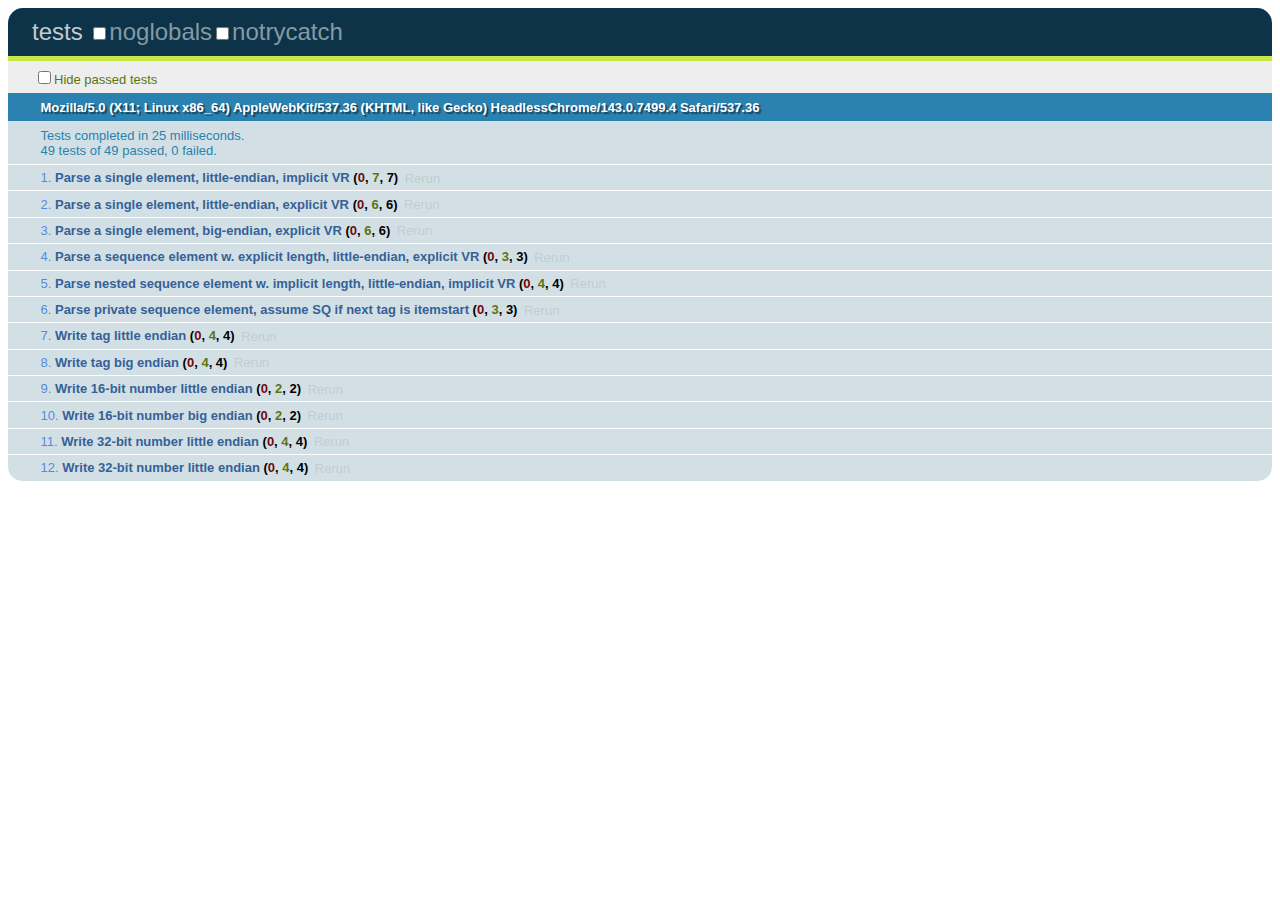
<file: jsdicom-lib/test/test.html>
<!DOCTYPE HTML PUBLIC "-//W3C//DTD HTML 4.01 Transitional//EN" "http://www.w3.org/TR/html4/loose.dtd">
<html>
  <head>
    <script src="jquery-1.7.min.js"></script>
    <link rel="stylesheet" href="qunit/qunit.css" type="text/css" media="screen" />
    <script type="text/javascript" src="qunit/qunit.js"></script>
    <script type="text/javascript" src="../src/transfersyntax.js"></script>
    <script type="text/javascript" src="../src/dcmfile.js"></script>
    <script type="text/javascript" src="../src/binutils.js"></script>
    <script type="text/javascript" src="../src/dcmdict.js"></script>
    <script type="text/javascript" src="transfersyntax.test.js"></script>
    <!-- <script type="text/javascript" src="serialize.test.js"></script>-->
  </head>
  <body>
    <h1 id="qunit-header">tests</h1>
    <h2 id="qunit-banner"></h2>
    <div id="qunit-testrunner-toolbar"></div>
    <h2 id="qunit-userAgent"></h2>
    <ol id="qunit-tests"></ol>
    <div id="qunit-fixture">test markup, will be hidden</div>
    <canvas id="testcanvas" width="823" height="412"/>
  </body>
</html>
</file>
<file: styles/Web-index/web_index.css>
/* Style for Web-Index page 
realised by Marco Barbieri */


body {
	margin: 0px 0px 0px 0px;
	padding: 0;

	font-family: Arial, Helvetica, sans-serif;
	font-size: 12px;
	color: #4b4b4b;
	height: 100%;
	
}

h1, h2, h3 {
	margin: 0;
	padding: 0;
	font-weight: bolder;
	color: #222222;
}

h2 {
	font-size: 3em;
}

p, ol/*, ul*/ {
	margin-top: 0px;
	padding: 0px;
}

p, ol {
	line-height: 180%;
}

strong {
}

/*a {
	color: #5C5539;
}*/

a:hover {
	text-decoration: none;
}

a img {
	border: none;
}

img.border {
}

img.alignleft {
	float: left;
	margin-top: 8px;
	margin-right: 50px;
}

img.alignright {
	float: right;
}

img.aligncenter {
	margin: 0px auto;
}

hr {
	display: none;
}
/*rules*/
/*
@media screen{ 
 #page-wrapper>#menu_button{ position: fixed;}
*/


/** WRAPPER */


box-shadow: {
        inset 0px 11px 8px -20px #CCC,
        inset 0px -11px 8px -10px #CCC;}

#container {
    min-height: 100%;
    height: auto;
    height: 100%;
    margin: 0 auto -50px; 
}

.clearfix {
	clear: both;
}

/* Header */

#header-wrapper {
	position:fixed;
	height: 40px;
	background: #3A5896 ;
	top:0;
	width: 100%;
	z-index: 1000;

}

#header {
	width: 100%;
	height: 100%;
	margin: 0 auto;
	padding: 0px 0px;
}

/* Logo */

#logo {
	float: left;
	width: 20%;
	height: 100%;
	padding: 0px 0px 0px 40px;
	left:0;
	position:absolute;
}

#logo h1 {
	padding: 5px 0px 0px 0px;
	letter-spacing: -2px;
	font-size: 2.6em;
}

#logo h1 a {
	text-decoration: none;
	color: #FFFFFF;
}

/* stampa il risultato, rappresentazione ad albero*/
Div#printResult {

    float:left;
/*position:absolute;
top:10%;
left:50%;
width:1000px;

height:200px;
margin-top: -100px;
margin-left:-500px;
text-align:center;
    */
/*I margin devono essere la metà di width e height. 
 */
}

/* Menu */

#menu {
	float: right;
	width: 810px;
	height: 40px;
	padding: 8px 10px 0px 0px;
}

#menu ul {
	float: right;
	margin: 0;
	padding: 5px 0px 0px 0px;
	list-style: none;
	line-height: normal;
}

/*#menu li {
	float: left;
}

#menu a {
	 
	margin-left: 1px;
	padding: 7px 20px 7px 20px;
	letter-spacing: 1px;
	text-decoration: none;
	text-align: center;
	text-transform: uppercase;
	font-family: 'Oswald', sans-serif;
	font-size: 16px;
	font-weight: 300;
	color: #FFFFFF;
}

#menu a:hover, #menu .current_page_item a {
	text-decoration: none;
	background: #DDDDDD;
	border-radius: 5px;
	color: #1f31bb;
}*/

/* Page where there are two canvases: the first one with plasm enviroment and the second one with the json image*/


#page-wrapper {
	width: 100%;
	height: 530px;
	float: left;
	margin-top: 41px;
}

#page {
	width: 70%;
	margin: 0px auto;
	float: left;
	height: 99%;
	overflow: auto;

}

/*CANVAS PLAMS*/ 

#plasm{
	float: left;
	width: 98%;
	height:98%;
	margin-left: 1%;
	margin-top: 1%;
}

/*
#plasm > canvas{
	width: 440px;
	height: 480px;
}

#div_image{
	float: left;
	border: solid 1px #CCC;

}
*/


/** CONTENT */

#wide-content {
	padding: 50px;
	border: 10px solid #f1f1f1;
}

#wide-content h2 {
	padding: 0px 0px 20px 0px;
	letter-spacing: -1px;
	font-size: 36px;
	color: #222222;
}


/** CONTENT */

#content {
	float: right;
	width: 760px;
	padding: 0px 0px 0px 0px;
}

#content h2 {
	padding: 0px 0px 20px 0px;
	letter-spacing: -1px;
	font-size: 36px;
	color: #222222;
}

#content .subtitle {
	padding: 0px 0px 30px 0px;
	text-transform: uppercase;
	font-family: 'Oswald', sans-serif;
	font-size: 18px;
	color: #81AFC5;
}



/* Footer */


#footer-wrapper {
overflow: hidden;
margin-top: 0px;
margin-bottom: 10px;
height: 40px;
clear: left;
padding-top: 10px;
}


#footer {
padding: 20px 0px 0px 0px;
text-align: center;
font-size: 12px;
color: #FFFFFF;
height: 50%;
margin-top: 48%;
padding-left: 550px;
width: 100%;
}




/* about */

#webindex-container-about {
  top: 40px;
  width: 380px;
  left: 0px;
  right: 0px;
  /*line-height: 1;*/
  margin-left: auto;
  margin-right: auto;
  vertical-align:middle;
  z-index: 1000;
}

#webindex-container-contact {
  top: 40px;
  width: 380px;
  left: 0px;
  right: 0px;
  /*line-height: 1;*/
  margin-left: auto;
  margin-right: auto;
  vertical-align:middle;
  z-index: 1000;
}

.webindex-container {
  position: absolute;
  z-index: 1000;
  display: none;
  overflow: scroll;
  padding: 10px;
  background-color: rgba(222,222,222,0.9);
  box-shadow: 1px 1px 8px 1px #777;

}

.icon-close {
  width: 16px;
  height: 16px;
  background: url(../images/close.png) no-repeat;
  background-size: 100%;
}

#webindex-icon-close {
  position: absolute;
  background-size: 100%;
  top: 10px;
  right: 10px;

}

#webindex-icon-close:hover {
	position: absolute;
	background-size: 100%;
	top: 10px;
	right: 10px;
	cursor: pointer;
	opacity: .2;
}

.icon-contact-close {
  width: 16px;
  height: 16px;
  background: url(../images/close.png) no-repeat;
  background-size: 100%;
}


#webindex-icon-contact-close {
  position: absolute;
  background-size: 100%;
  top: 10px;
  right: 10px;

}

#webindex-icon-contact-close:hover {
	position: absolute;
	background-size: 100%;
	top: 10px;
	right: 10px;
	cursor: pointer;
	opacity: .2;
}
#webindex-copyright {
  margin-top: 20px;
}
</file>
<file: styles/web-dicom/custom.css>
/*
#footer {
	height: 50px;
	background-color: #3A5896;
        text-align: center;
	width: 1286px

} */


	#footer {
		background-color: #3A5896;
		text-align: center;
	} 

.preview{
	height: 300px;
	background-color: #B2B2B2;
	background-repeat: no-repeat;
}


.navbar{
        width: 1286px
	color: #4b4b4b;
}

#page{

	width: 620px;
	height: 671px;
	
}

#plasm{
	width: 850px;
	height: 610px;
	
}

#original-image{
	max-width:398px;
	max-height:300px;

}

#segment-image{
	max-height:300px;
	max-width:398px;
}

#block-image{
	max-height:300px;
	max-width:398px;
}

#linkend{
	margin-left:200px;
}
</file>
<file: styles/web-dicom/custom2.css>
/* Header */

#header-wrapper {
	overflow: hidden;
	height: 40px;
	background: #3A5896 repeat;

}

#header {
	width: 1200px;
	height: 40px;
	margin: 0 auto;
	padding: 0px 0px;
}

/* Logo */

#logo {
	float: left;
	width: 310px;
	height: 40px;
	padding: 0px 0px 0px 40px;
}

#logo h1 {
	padding: 5px 0px 0px 0px;
	letter-spacing: -2px;
	font-size: 2.6em;
}

#logo h1 a {
	text-decoration: none;
	color: #FFFFFF;
}


h1, h2, h3 {
	margin: 0;
	padding: 0;
	font-weight: bolder;
	color: #222222;
}

h2 {
	font-size: 3em;
}

/* Menu */

#menu {
	float: right;
	width: 810px;
	height: 40px;
	padding: 8px 10px 0px 0px;
}

#menu ul {
	float: right;
	margin: 0;
	padding: 5px 0px 0px 0px;
	list-style: none;
	line-height: normal;
}

#menu li {
	float: left;
}

#menu a {

	margin-left: 1px;
	padding: 7px 20px 7px 20px;
	letter-spacing: 1px;
	text-decoration: none;
	text-align: center;
	text-transform: uppercase;
	font-family: 'Oswald', sans-serif;
	font-size: 16px;
	font-weight: 300;
	color: #FFFFFF;
}

#menu a:hover, #menu .current_page_item a {
	text-decoration: none;
	background: #DDDDDD;
	border-radius: 5px;
	color: #1f31bb;
}


	

	.container-fluid{

		margin-left: 1%;
		margin-top: 1%;
	}

	#div_framerate{

		margin-left: 0.5%;
		margin-top: 1%;
		margin-right: 1%;
	}

	#footer {

		background-color: #3A5896;
		text-align: center;
		width: 100%;
		height: 100%;

	} 

	#menu_container {
		width: 23%;
		margin: 10px;
		float: left;
		height: 99%;
	}


	#menu_button li button:link, #menu_button li button:visited{
		color: #666;
		display: block;
		padding: 10px 0 0 35px;


	}

	#menu_button li button:hover{
		opacity: .50;
		cursor: pointer;
	}
</file>
<file: styles/console/codemirror.css>
/* BASICS */

.CodeMirror {
  /* Set height, width, borders, and global font properties here */
  font-family: monospace;
  font-size: 18px;
  /*color: #4F94CD;*/
  /*width: 1800px;*/
  width: 95%;
  height: 280px;
  
}

.CodeMirror-scroll {
  /* Set scrolling behaviour here */
  overflow: auto;
}

/* PADDING */

.CodeMirror-lines {
  padding: 4px 0; /* Vertical padding around content */
}
.CodeMirror pre {
  padding: 0 4px; /* Horizontal padding of content */
}

.CodeMirror-scrollbar-filler {
  background-color: white; /* The little square between H and V scrollbars */
}

/* GUTTER */

.CodeMirror-gutters {
  border-right: 1px solid #ddd;
  background-color: #f7f7f7;
  white-space: nowrap;
  width: max-content;
}
.CodeMirror-linenumbers {}
.CodeMirror-linenumber {
  padding: 0 3px 0 5px;
  min-width: max-content;
  text-align: right;
  color: #999;
}

/* CURSOR */

.CodeMirror div.CodeMirror-cursor {
  border-left: 7px solid black;
  z-index: 3;
}
/* Shown when moving in bi-directional text */
.CodeMirror div.CodeMirror-secondarycursor {
  border-left: 5px solid silver;
}
.CodeMirror.cm-keymap-fat-cursor div.CodeMirror-cursor {
  width: max-content;
  border: 0;
  background: #7e7;
  z-index: 1;
}
/* Can style cursor different in overwrite (non-insert) mode */
.CodeMirror div.CodeMirror-cursor.CodeMirror-overwrite {}

.cm-tab { display: inline-block; }
/* DEFAULT THEME */
.cm-s-default .cm-keyword {color: #8A2BE2;
font-size: 20px;font-weight:bold;}
.cm-s-default .cm-atom {color: #E35BD8;
  font-size: 20px;font-weight:bold;}
.cm-s-default .cm-number {color:  #f00;
font-size: 20px;font-weight:bold;}
.cm-s-default .cm-def {color: #00f;
font-size: 20px;font-weight:bold;}
.cm-s-default .cm-variable {color: black;
font-size: 20px;}
.cm-s-default .cm-variable-2 {color: black;
font-size: 20px;}
.cm-s-default .cm-variable-3 {color: black;
font-size: 20px;}
.cm-s-default .cm-property {color: #FFFF00 ;
font-size: 20px;font-weight:bold;}
.cm-s-default .cm-operator {color: blue;
font-size: 20px;font-weight:bold;}
.cm-s-default .cm-comment {color: gray;
font-size: 12px;
opacity: 0.5;
}
.cm-s-default .cm-string {color: green;
  font-size: 20px;font-weight:bold;}
.cm-s-default .cm-string-2 {color:green;
font-size: 20px;font-weight:bold;}
/*.cm-s-default .cm-s-other {color: fuchsia}
.cm-s-default .cm-meta {color: #555;}
*/
.cm-s-default .cm-error {color: #f00;
  font-size: 20px;font-weight:bold;  }
.cm-s-default .cm-qualifier {color: #555;
font-size: 20px;font-weight:bold;}
/*.cm-s-default .cm-builtin {color: #30a;}
.cm-s-default .cm-bracket {color: #997;}
.cm-s-default .cm-tag {color: #170;}*/
.cm-s-default .cm-attribute {color: black;
font-size: 20px;font-weight:bold;}
/*.cm-s-default .cm-header {color: blue;}
.cm-s-default .cm-quote {color: #090;}
*/.cm-s-default .cm-hr {color: #999;
font-size: 20px;font-weight:bold;}
.cm-s-default .cm-link {color: #00c;
font-size: 20px;font-weight:bold;}
/*
.cm-negative {color: #d44;}
.cm-positive {color: #292;}
.cm-header, .cm-strong {font-weight: bold;}
.cm-em {font-style: italic;}
.cm-link {text-decoration: underline;}

.cm-invalidchar {color: #f00;}
*/
div.CodeMirror span.CodeMirror-matchingbracket {color: #0f0;
font-size: 20px;font-weight:bold;}
div.CodeMirror span.CodeMirror-nonmatchingbracket {color: #f22;
font-size: 20px;font-weight:bold;}

/* STOP */

/* The rest of this file contains styles related to the mechanics of
   the editor. You probably shouldn't touch them. */

.CodeMirror {
  line-height: 1;
  position: relative;
  width: max-content;
  overflow: hidden;
  background: white;
  color: black;
}

.CodeMirror-scroll {
  /* 30px is the magic margin used to hide the element's real scrollbars */
  /* See overflow: hidden in .CodeMirror */
  margin-bottom: -30px; margin-right: -30px;
  padding-bottom: 30px; padding-right: 30px;
  height: 100%;
  outline: none; /* Prevent dragging from highlighting the element */
  position: relative;
}
.CodeMirror-sizer {
    width: max-content;
  position: relative;
}

/* The fake, visible scrollbars. Used to force redraw during scrolling
   before actuall scrolling happens, thus preventing shaking and
   flickering artifacts. */
.CodeMirror-vscrollbar, .CodeMirror-hscrollbar, .CodeMirror-scrollbar-filler {
  position: absolute;
  z-index: 6;
  display: none;
}
.CodeMirror-vscrollbar {
  right: 0; top: 0;
  overflow-x: hidden;
  overflow-y: scroll;
}
.CodeMirror-hscrollbar {
  bottom: 0; left: 0;
  overflow-y: hidden;
  overflow-x: scroll;
}
.CodeMirror-scrollbar-filler {
  right: 0; bottom: 0;
  z-index: 6;
}

.CodeMirror-gutters {
  position: absolute; left: 0; top: 0;
  height: 100%;
  padding-bottom: 30px;
  z-index: 3;
}
.CodeMirror-gutter {
  white-space: normal;
  height: 100%;
  width: max-content;
  padding-bottom: 30px;
  margin-bottom: -32px;
  display: inline-block;
  /* Hack to make IE7 behave */
  *zoom:1;
  *display:inline;
}
.CodeMirror-gutter-elt {
  position: absolute;
  cursor: default;
  z-index: 4;
}

.CodeMirror-lines {
  cursor: text;
}
.CodeMirror pre {
  /* Reset some styles that the rest of the page might have set */
  -moz-border-radius: 0; -webkit-border-radius: 0; border-radius: 0;
  border-width: 1;
  background: transparent;
  font-family: arial;
  font-size: inherit;
  margin: 0;
  white-space: pre;
  word-wrap: normal;
  line-height: inherit;
  color: inherit;
  z-index: 2;
  position: relative;
  overflow: visible;
  
}
.CodeMirror-wrap pre {
  word-wrap: break-word;
  white-space: pre-wrap;
  word-break: normal;
}
.CodeMirror-linebackground {
  position: absolute;
  left: 0; right: 0; top: 0; bottom: 0;
  z-index: 0;
}

.CodeMirror-linewidget {
  position: relative;
  z-index: 2;
  overflow: auto;
}

.CodeMirror-widget {
  display: inline-block;
}

.CodeMirror-wrap .CodeMirror-scroll {
  overflow-x: hidden;
}

.CodeMirror-measure {
  position: absolute;
  width: 100%; height: 0px;
  overflow: hidden;
  visibility: hidden;
}
.CodeMirror-measure pre { position: static; }

.CodeMirror div.CodeMirror-cursor {
  position: absolute;
  visibility: hidden;
  border-right: none;
  width: 0;
}
.CodeMirror-focused div.CodeMirror-cursor {
  visibility: visible;
}

.CodeMirror-selected { background: #d9d9d9; }
.CodeMirror-focused .CodeMirror-selected { background: #d7d4f0; }

.cm-searching {
  background: #ffa;
  background: rgba(255, 255, 0, .4);
}

/* IE7 hack to prevent it from returning funny offsetTops on the spans */
.CodeMirror span { *vertical-align: text-bottom; }

@media print {
  /* Hide the cursor when printing */
  .CodeMirror div.CodeMirror-cursor {
    visibility: hidden;
  }
}
</file>
<file: styles/console/console.css>
root { 
    display: block;
    
}
div[id=showConsole] {
    z-index: 2;

    bottom: 0px;
}
div[id=consl] {

    width: 99%;
    top:65%;
/*    bottom: -22.5%;*/
    margin-left: 2%; 
}

#showConsole{
	-moz-box-shadow:inset 0px 1px 0px 0px #bbdaf7;
	-webkit-box-shadow:inset 0px 1px 0px 0px #bbdaf7;
	box-shadow:inset 0px 1px 0px 0px #bbdaf7;
	background:-webkit-gradient( linear, left top, left bottom, color-stop(0.05, #79bbff), color-stop(1, #3a5996) );
	background:-moz-linear-gradient( center top, #79bbff 5%, #3a5996 100% );
	filter:progid:DXImageTransform.Microsoft.gradient(startColorstr='#79bbff', endColorstr='#3a5996');
	background-color:#79bbff;
	-moz-border-radius:6px;
	-webkit-border-radius:6px;
	border-radius:6px;
	border:1px solid #84bbf3;
	display:inline-block;
	color:#ffffff;
	font-family:arial;
	font-size:15px;
	font-weight:bold;
	padding:6px 24px;
	text-decoration:none;
	text-shadow:1px 1px 0px #528ecc;
}#showConsole:hover {
	background:-webkit-gradient( linear, left top, left bottom, color-stop(0.05, #3a5996), color-stop(1, #79bbff) );
	background:-moz-linear-gradient( center top, #3a5996 5%, #79bbff 100% );
	filter:progid:DXImageTransform.Microsoft.gradient(startColorstr='#3a5996', endColorstr='#79bbff');
	background-color:#3a5996;
}#showConsole:active {
	position:relative;
	top:1px;
}
#lable-console{
	display: inline;
	font-size: 5em;
}
</file>
<file: styles/console/show-hint.css>
.CodeMirror-hints {
  position: absolute;
  z-index: 10;
  overflow: hidden;
  list-style: none;

  margin: 0;
  padding: 2px;

  -webkit-box-shadow: 2px 3px 5px rgba(0,0,0,.2);
  -moz-box-shadow: 2px 3px 5px rgba(0,0,0,.2);
  box-shadow: 2px 3px 5px rgba(0,0,0,.2);
  border-radius: 3px;
  border: 1px solid silver;

  background: white;
  font-size: 90%;
  font-family: monospace;

  max-height: 20em;
  overflow-y: auto;
}

.CodeMirror-hint {
  margin: 0;
  padding: 0 4px;
  border-radius: 2px;
  max-width: 19em;
  overflow: hidden;
  white-space: pre;
  color: black;
  cursor: pointer;
}

.CodeMirror-hint-active {
  background: #08f;
  color: white;
}
</file>
<file: styles/web-dicom/main.css>
body {
    font-size: 10px;
    font-family: Arial,sans-serif;
    margin: 0px
}

h2{
   font-size: 20.5px;
}
#filebox {
    /*position: absolute;*/
    height: auto;
    bottom: 300px;
    top: 0;
    left: 0;
    width: 173px;

}


#segmentationbox {
    position: absolute;
    height: auto;
    bottom: 0;
    top: 330px;
    left: 0;
    width: 173px;

}

#viewer {
    /*position: absolute;*/
    height: auto;
    left: 180px;
    bottom: 0;
    top: 0;
    right: 0px;
}

.box {
    margin: 10px;
    background: none repeat scroll 0 0 #F5F5F5;
    border: 1px solid #AAAAAA;
    border-radius: 5px 5px 5px 5px;
    box-shadow: 0 1px 1px rgba(0, 0, 0, 0.05) inset;
}

.box-content {
    padding: 10px;
}

#right-sidebar {
    float:left;
    width: 180px;
}


#button-bar-horz > .tool-button:first-child {
    border-radius: 4px 0px 0px 4px;
    float: left;
    margin-left: 10px;
}

#button-bar-horz > .tool-button:last-child {
    border-radius: 0px 4px 4px 0px;
    margin-left: 0px;
    float: left;
}
#button-bar-horz > .tool-button {
    margin-left: 0px;
}

#button-bar-vert {
    margin: 20px;
}

#button-bar-vert > .tool-button:first-child {
    border-radius: 4px 4px 0px 0px;
}

#button-bar-vert > .tool-button:last-child {
    border-radius: 0px 0px 4px 4px;
}

#button-bar-vert > .tool-button {
    margin-top: 0px;
    border-radius: 0px 0px 0px 0px;
}

.tool-button { 
    float:left;
    background: -moz-linear-gradient(top, #ccc 40%, #eee 60%);
    border: 1px solid #aaa;
    border-radius: 2px 2px 2px 2px;
    width: 90px;
    height: 20px;
    font-size: 12px;
    text-align: center;
    padding-top: 2px;
    font-weight: bold;
    margin-left: 5px;
    margin-top: 2px;
}

.tool-button:hover { 
    background: #fff;
    cursor: pointer;

}

.butt-selected {
    background: #fff;
}

.slider-holder {
    margin-bottom: 10px;
    padding-right: 24px;
    padding-left: 10px;
}

td {
    padding:0;
    margin:0;
}
#viewer-bar {
    height: 25px;
    margin-bottom: 10px;
}

#viewer-bar >select {
    float:left;
    margin-left: 7px;
    margin-top: 1px;
}

#axial-view {
    float: right;
}

.ui-button-text {
    font-size: 10px;
}
/* ui-slider overrides */
.ui-slider-horizontal {
    height: 0.5em;
}

.ui-slider .ui-slider-handle {
    width: 1em;
    height: 1em;
}

#metadata-table {
    font-size: 10px;
    height: 500px;
    width: 584px;
    display: block;
    overflow: auto;
}

#metadata-table thead {
    font-weight: bold;
    background: #aaa;
}

tr.even {
    background: #eee;
}

#tool-box {
    float: left;
    width: 150px;
}

.tool-group {
    border: 1px solid;
    border-radius: 7px 7px 7px 7px;
    margin-bottom: 5px;
}

.tool-group h2 {
    margin: 0px;
}

#series-selection {
    min-height: 200px;
    border: 1px solid #aaa;
    list-style:none;
    padding: 0px;

}

#series-selection > li {
    margin: 0px;
    padding: 0px;
}


.series-link {
    cursor: pointer;
}

.series-link > canvas{
    margin: 0px;
}
.series-selected > canvas {
    font-weight: bold;
    border: 1px solid #fff;
    box-shadow: 0 0 8px;
}

#view-area {
       /*position: absolute;*/
    bottom: 10px;
    left: 10px;
    right: 10px;
    top: 70px;
    height:450px;

}

#maincanvas{
    margin-bottom: 60px;
}

#infobox ul li{

line-height: 15px;

}

.box h2 {
    -moz-border-bottom-colors: none;
    background: -moz-linear-gradient(center top , #829AA8, #405A6A) repeat scroll 0 0 transparent;
    background: -webkit-linear-gradient(#829AA8, #405A6A) repeat scroll 0 0 transparent;
    border-color: #FF6699 #677C89 #6B808D;"#677C89 #677C89 #6B808D;"
    border-radius: 5px 5px 0 0;
    border-style: solid;
    border-width: 1px;
    color: #FFFFFF;
    font-size: 12px;
    font-weight: bold;
    margin: 0;
    padding: 3px 13px;
    position: relative;
    text-shadow: 0 -1px 0 rgba(0, 0, 0, 0.7);
}
</file>
<file: styles/web-dicom/cssDicomPerValerio.css>
/* Header */

#header-wrapper {
	overflow: hidden;
	height: 40px;
	background: #3A5896 repeat;

}

#header {
	width: 1200px;
	height: 40px;
	margin: 0 auto;
	padding: 0px 0px;
}


.modal-header{ 
    background-color: #3A5896;
  }

  #myModalLabel{
  	color: white;
  }

/* Logo */

#logo {
	float: left;
	width: 310px;
	height: 40px;
	padding: 0px 0px 0px 40px;
}

#logo h1 {
	padding: 5px 0px 0px 0px;
	letter-spacing: -2px;
	font-size: 2.6em;
}

#logo h1 a {
	text-decoration: none;
	color: #FFFFFF;
}


h1, h2, h3 {
	margin: 0;
	padding: 0;
	font-weight: bolder;
	color: #222222;
}

h2 {
	font-size: 3em;
}

/* Menu */

#menu {
	float: right;
	width: 810px;
	height: 40px;
	padding: 8px 10px 0px 0px;
}

#menu ul {
	float: right;
	margin: 0;
	padding: 5px 0px 0px 0px;
	list-style: none;
	line-height: normal;
}

#menu li {
	float: left;
}

#menu a {

	margin-left: 1px;
	padding: 7px 20px 7px 20px;
	letter-spacing: 1px;
	text-decoration: none;
	text-align: center;
	text-transform: uppercase;
	font-family: 'Oswald', sans-serif;
	font-size: 16px;
	font-weight: 300;
	color: #FFFFFF;
}

#menu a:hover, #menu .current_page_item a {
	text-decoration: none;
	background: #DDDDDD;
	border-radius: 5px;
	color: #1f31bb;
}


	

	.container-fluid{

		margin-left: 1%;
		margin-top: 1%;
	}

	#div_framerate{

		margin-left: 0.5%;
		margin-top: 1%;
		margin-right: 1%;
	}

	#footer {

		background-color: #3A5896;
		text-align: center;
		width: 100%;
		height: 100%;

	} 

	#menu_container {
		width: 23%;
		margin: 10px;
		float: left;
		height: 99%;
	}


	#menu_button li button:link, #menu_button li button:visited{
		color: #666;
		display: block;
		padding: 10px 0 0 35px;


	}

	#menu_button li button:hover{
		opacity: .50;
		cursor: pointer;
	}
</file>
<file: styles/Web-index/menu.css>
/*container*/
#drop-menu {
	padding: 0;
	width: 70%;
	float: right;
	top:0;
	height: 100%;
	position: absolute;
	right: 0;
}

/*menu-drop*/

ul#menu-drop {
	margin:0px 0 0;
	padding: 0;
	list-style: none;
	float:left;
	width: 100%;
	height: 100%;
	background-color: #3A5896 ;
	font-size:1em;
	bottom:0;
	right:0;
}

ul#menu-drop li {
	margin:0;
	padding:0;
	float:right;
	display: block;
	border-right: 1px solid #FFF;
	position: relative;
}

ul#menu-drop li a {
	float: left;
	padding:12px 30px;
	color: #fff;
	text-transform: uppercase;
	text-decoration:none;
	-webkit-transition: all 0.6s ease;
	-moz-transition: all 0.6s ease;
	-ms-transition: all 0.6s ease;
	-o-transition: all 0.6s ease;
	transition: all 0.6s ease;
}

ul#menu-drop li a:hover {
	background: #fff;
	color: #3A5896;
}

ul#menu-drop ul {
	margin:2px 0 0;
	padding:0;
	display:inline-block;
	list-style: none;
	opacity: 0;
	visibility: hidden;
	position: absolute;
	top: 38px;
	left: 0;
	z-index:9999;
	background:  #3A5896;
	-webkit-transition: all 0.6s ease;
	-moz-transition: all 0.6s ease;
	-ms-transition: all 0.6s ease;
	-o-transition: all 0.6s ease;
	transition: all 0.6s ease;
}

ul#menu-drop li:hover > ul {
	opacity: 1;
	visibility: visible;
	cursor: pointer;
}

ul#menu-drop ul li {
	float: none;
	display: block;
	border: 0;
}

ul#menu-drop ul a {
	padding:10px;
	width: 130px;
	display: block;
	white-space: nowrap;
	float: none;
	text-transform: none;
}

ul#menu-drop ul a:hover {
	background: #fff;
	color: #3A5896;
}

ul#menu-drop ul ul {
	top: 0;
	left: 150px;
	margin: 0;
}
</file>
<file: styles/Web-lar/custom2.css>
/* Header */

#header-wrapper {
	overflow: hidden;
	height: 40px;
	background: #3A5896 repeat;

}

#header {
	width: 1200px;
	height: 40px;
	margin: 0 auto;
	padding: 0px 0px;
}

/* Logo */

#logo {
	float: left;
	width: 310px;
	height: 40px;
	padding: 0px 0px 0px 40px;
}

#logo h1 {
	padding: 5px 0px 0px 0px;
	letter-spacing: -2px;
	font-size: 2.6em;
}

#logo h1 a {
	text-decoration: none;
	color: #FFFFFF;
}


h1, h2, h3 {
	margin: 0;
	padding: 0;
	font-weight: bolder;
	color: #222222;
}

h2 {
	font-size: 3em;
}

/* Menu */

#menu {
	float: right;
	width: 810px;
	height: 40px;
	padding: 8px 10px 0px 0px;
}

#menu ul {
	float: right;
	margin: 0;
	padding: 5px 0px 0px 0px;
	list-style: none;
	line-height: normal;
}

#menu li {
	float: left;
}

#menu a {

	margin-left: 1px;
	padding: 7px 20px 7px 20px;
	letter-spacing: 1px;
	text-decoration: none;
	text-align: center;
	text-transform: uppercase;
	font-family: 'Oswald', sans-serif;
	font-size: 16px;
	font-weight: 300;
	color: #FFFFFF;
}

#menu a:hover, #menu .current_page_item a {
	text-decoration: none;
	background: #DDDDDD;
	border-radius: 5px;
	color: #1f31bb;
}

/* Page where there are two canvases: the first one with plasm enviroment and the second one with the json image*/


#page-wrapper {
	width: 100%;
	height: 530px;
	float: left;}

	#page {
		width: 70%;
		margin: 0px auto;
		float: left;
		height: 99%;
		overflow: scroll;

	}

	/*CANVAS PLAMS*/ 

	#plasm{
		float: left;
		width: 98%;
		margin-left: 1%;
		margin-top: 1%;
	}

	.container-fluid{

		margin-left: 1%;
		margin-top: 1%;
	}

	#div_framerate{

		margin-left: 0.5%;
		margin-top: 1%;
		margin-right: 1%;
	}

	#footer {
		background-color: #3A5896;
		text-align: center;
	} 

	#menu_container {
		width: 23%;
		margin: 10px;
		float: left;
		height: 99%;
	}

	#menu_button {
		width: 98%;
		margin: 10px;
		height: 50%;
		overflow: scroll;
	}

	#menu_button li button, 
	#button_next,
	#button_eval{
		height: 30px;
		width: 250px;
		background-color: #3A5896;
		border-radius: 10px;
		color: #FFF;

	}	

	#menu_button li button:link, #menu_button li button:visited{
		color: #666;
		display: block;
		padding: 10px 0 0 35px;


	}

	#menu_button li button:hover{
		opacity: .50;
		cursor: pointer;
	}

	#textarea_code{
		width: 60%;
	}

/*
	input#input_file {
		display: block;
		visibility: hidden;
		width: 0;
		height: 0;
	}
*/


/* about */

#weblar-container-about {
  top: 40px;
  width: 380px;
  right: 13%;
  /*line-height: 1;*/
  margin-left: auto;
  margin-right: auto;
  vertical-align:middle;
}

#weblar-container-contact {
  top: 40px;
  width: 380px;
  right: 3%;
  /*line-height: 1;*/
  margin-left: auto;
  margin-right: auto;
  vertical-align:middle;
}

.weblar-container {
  position: absolute;
  z-index: 1000;
  display: none;
  padding: 10px;
  background-color: rgba(222,222,222,0.8);
  box-shadow: 1px 1px 8px 1px #777;
}

.icon-close {
  width: 16px;
  height: 16px;
  background: url(../images/close.png) no-repeat;
  background-size: 100%;
}

#weblar-icon-close {
  position: absolute;
  background-size: 100%;
  top: 10px;
  right: 10px;

}

#weblar-icon-close:hover {
	position: absolute;
	background-size: 100%;
	top: 10px;
	right: 10px;
	cursor: pointer;
	opacity: .2;
}

.icon-contact-close {
  width: 16px;
  height: 16px;
  background: url(./images/close.png) no-repeat;
  background-size: 100%;
}


#weblar-icon-contact-close {
  position: absolute;
  background-size: 100%;
  top: 10px;
  right: 10px;

}

#weblar-icon-contact-close:hover {
	position: absolute;
	background-size: 100%;
	top: 10px;
	right: 10px;
	cursor: pointer;
	opacity: .2;
}
#weblar-copyright {
  margin-top: 20px;
}
</file>
<file: jsdicom-lib/test/qunit/qunit.css>
/**
 * QUnit v1.3.0pre - A JavaScript Unit Testing Framework
 *
 * http://docs.jquery.com/QUnit
 *
 * Copyright (c) 2011 John Resig, Jörn Zaefferer
 * Dual licensed under the MIT (MIT-LICENSE.txt)
 * or GPL (GPL-LICENSE.txt) licenses.
 * Pulled Live from Git Tue Jan 24 20:50:01 UTC 2012
 * Last Commit: 0712230bb203c262211649b32bd712ec7df5f857
 */

/** Font Family and Sizes */

#qunit-tests, #qunit-header, #qunit-banner, #qunit-testrunner-toolbar, #qunit-userAgent, #qunit-testresult {
	font-family: "Helvetica Neue Light", "HelveticaNeue-Light", "Helvetica Neue", Calibri, Helvetica, Arial, sans-serif;
}

#qunit-testrunner-toolbar, #qunit-userAgent, #qunit-testresult, #qunit-tests li { font-size: small; }
#qunit-tests { font-size: smaller; }


/** Resets */

#qunit-tests, #qunit-tests ol, #qunit-header, #qunit-banner, #qunit-userAgent, #qunit-testresult {
	margin: 0;
	padding: 0;
}


/** Header */

#qunit-header {
	padding: 0.5em 0 0.5em 1em;

	color: #8699a4;
	background-color: #0d3349;

	font-size: 1.5em;
	line-height: 1em;
	font-weight: normal;

	border-radius: 15px 15px 0 0;
	-moz-border-radius: 15px 15px 0 0;
	-webkit-border-top-right-radius: 15px;
	-webkit-border-top-left-radius: 15px;
}

#qunit-header a {
	text-decoration: none;
	color: #c2ccd1;
}

#qunit-header a:hover,
#qunit-header a:focus {
	color: #fff;
}

#qunit-banner {
	height: 5px;
}

#qunit-testrunner-toolbar {
	padding: 0.5em 0 0.5em 2em;
	color: #5E740B;
	background-color: #eee;
}

#qunit-userAgent {
	padding: 0.5em 0 0.5em 2.5em;
	background-color: #2b81af;
	color: #fff;
	text-shadow: rgba(0, 0, 0, 0.5) 2px 2px 1px;
}


/** Tests: Pass/Fail */

#qunit-tests {
	list-style-position: inside;
}

#qunit-tests li {
	padding: 0.4em 0.5em 0.4em 2.5em;
	border-bottom: 1px solid #fff;
	list-style-position: inside;
}

#qunit-tests.hidepass li.pass, #qunit-tests.hidepass li.running  {
	display: none;
}

#qunit-tests li strong {
	cursor: pointer;
}

#qunit-tests li a {
	padding: 0.5em;
	color: #c2ccd1;
	text-decoration: none;
}
#qunit-tests li a:hover,
#qunit-tests li a:focus {
	color: #000;
}

#qunit-tests ol {
	margin-top: 0.5em;
	padding: 0.5em;

	background-color: #fff;

	border-radius: 15px;
	-moz-border-radius: 15px;
	-webkit-border-radius: 15px;

	box-shadow: inset 0px 2px 13px #999;
	-moz-box-shadow: inset 0px 2px 13px #999;
	-webkit-box-shadow: inset 0px 2px 13px #999;
}

#qunit-tests table {
	border-collapse: collapse;
	margin-top: .2em;
}

#qunit-tests th {
	text-align: right;
	vertical-align: top;
	padding: 0 .5em 0 0;
}

#qunit-tests td {
	vertical-align: top;
}

#qunit-tests pre {
	margin: 0;
	white-space: pre-wrap;
	word-wrap: break-word;
}

#qunit-tests del {
	background-color: #e0f2be;
	color: #374e0c;
	text-decoration: none;
}

#qunit-tests ins {
	background-color: #ffcaca;
	color: #500;
	text-decoration: none;
}

/*** Test Counts */

#qunit-tests b.counts                       { color: black; }
#qunit-tests b.passed                       { color: #5E740B; }
#qunit-tests b.failed                       { color: #710909; }

#qunit-tests li li {
	margin: 0.5em;
	padding: 0.4em 0.5em 0.4em 0.5em;
	background-color: #fff;
	border-bottom: none;
	list-style-position: inside;
}

/*** Passing Styles */

#qunit-tests li li.pass {
	color: #5E740B;
	background-color: #fff;
	border-left: 26px solid #C6E746;
}

#qunit-tests .pass                          { color: #528CE0; background-color: #D2E0E6; }
#qunit-tests .pass .test-name               { color: #366097; }

#qunit-tests .pass .test-actual,
#qunit-tests .pass .test-expected           { color: #999999; }

#qunit-banner.qunit-pass                    { background-color: #C6E746; }

/*** Failing Styles */

#qunit-tests li li.fail {
	color: #710909;
	background-color: #fff;
	border-left: 26px solid #EE5757;
	white-space: pre;
}

#qunit-tests > li:last-child {
	border-radius: 0 0 15px 15px;
	-moz-border-radius: 0 0 15px 15px;
	-webkit-border-bottom-right-radius: 15px;
	-webkit-border-bottom-left-radius: 15px;
}

#qunit-tests .fail                          { color: #000000; background-color: #EE5757; }
#qunit-tests .fail .test-name,
#qunit-tests .fail .module-name             { color: #000000; }

#qunit-tests .fail .test-actual             { color: #EE5757; }
#qunit-tests .fail .test-expected           { color: green;   }

#qunit-banner.qunit-fail                    { background-color: #EE5757; }


/** Result */

#qunit-testresult {
	padding: 0.5em 0.5em 0.5em 2.5em;

	color: #2b81af;
	background-color: #D2E0E6;

	border-bottom: 1px solid white;
}

/** Fixture */

#qunit-fixture {
	position: absolute;
	top: -10000px;
	left: -10000px;
}
</file>
